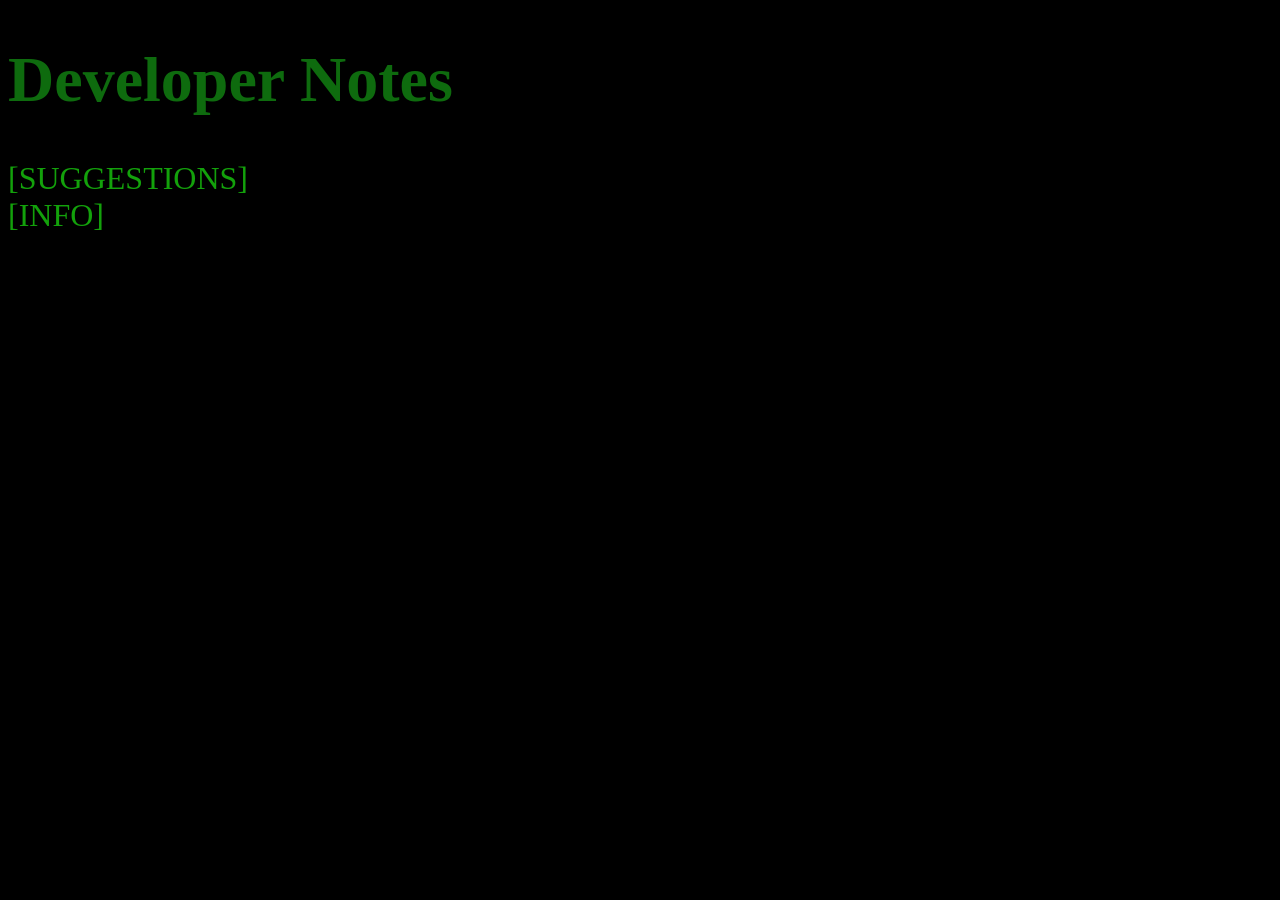
<file: dev-notes/index.html>
<!DOCTYPE html>
<html lang="en">
<head>
  <title>DEV NOTES</title>
  <style>
    body {
      background-color: #000000;
      font-size: 2em;
    }

    .header {
      color: #0e6b0e;
    }

    .main {
      color: #13a10b;
    }
    
    h2 {
      font-weight: normal;
    }
  </style>
  <script>
    function openURL() {
      var win = window.open();
      var iframe = win.document.createElement('iframe');
      iframe.style.width = "100%";
      iframe.style.height = "100%";
      iframe.style.border = "none";
      iframe.src = URL;
      win.document.body.appendChild(iframe);
    }

    function suggestions() {
      openURL("https://lumenoxs.github.io/dev-notes/sug")
    }

    function info() {
      openURL("https://lumenoxs.github.io/dev-notes/info")
    }
  </script>
</head>
<body>
  <h1 class="header">Developer Notes</h1>
  <div class="main" onclick="suggestions()">[SUGGESTIONS]</div>
  <div class="main" onclick="info()">[INFO]</div>
  
</body>
</html>
</file>
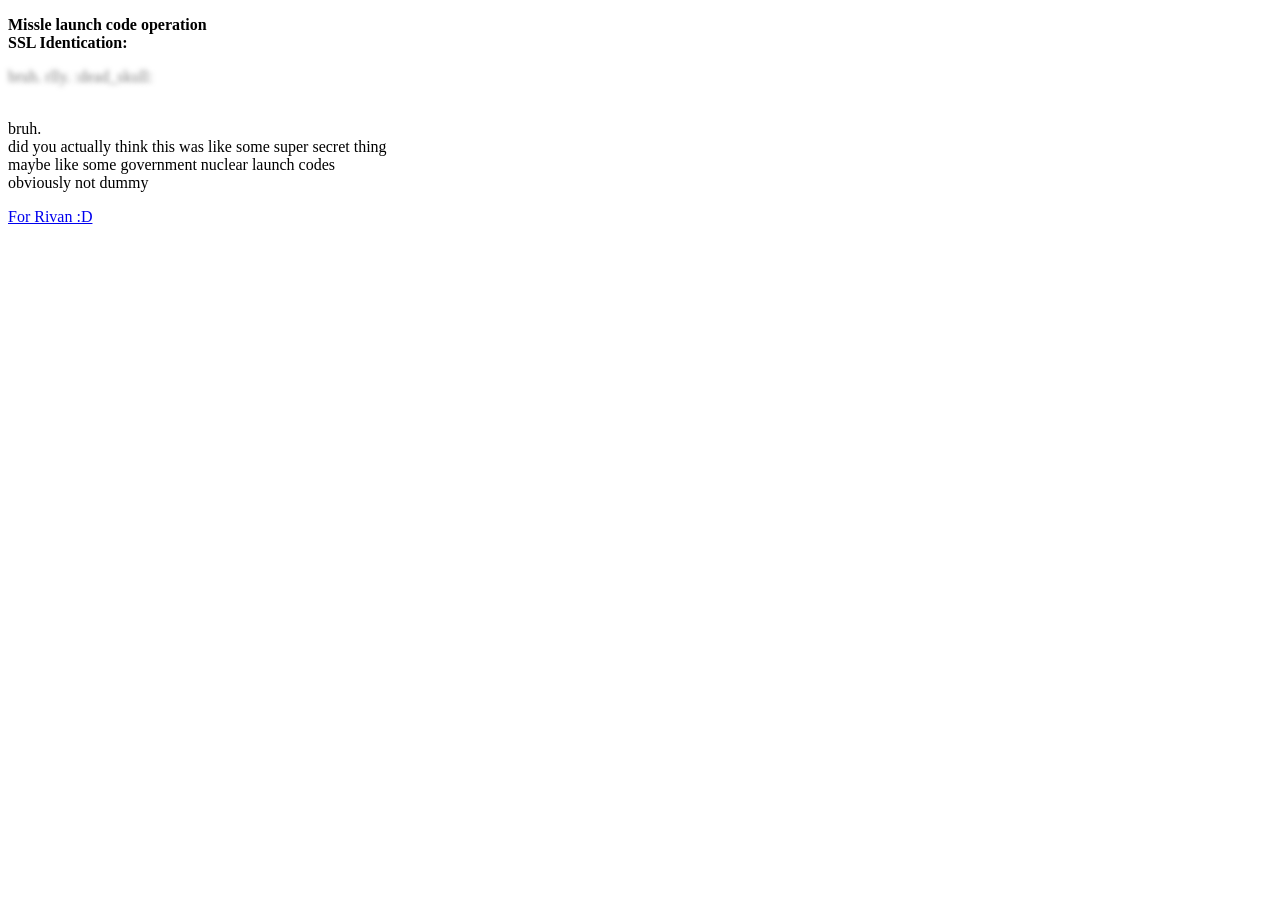
<file: dev/index.html>
<!DOCTYPE html>
<html lang="en">
<head>
  <style>
    div {
      color: transparent;
      text-shadow: 0 0 5px rgba(0,0,0,0.5);
    }
  </style>
  <title>definitely not a secret</title>
</head>
<body>
  <p><b>Missle launch code operation<br>SSL Identication:</b></p><div>bruh. rlly. :dead_skull:</div>
  <p><br>bruh.<br>did you actually think this was like some super secret thing<br>maybe like some government nuclear launch codes<br>obviously not dummy</p>
  <a href="https://editor.raspberrypi.org/en/" target="_blank">For Rivan :D</a>
</body>
</html>
</file>
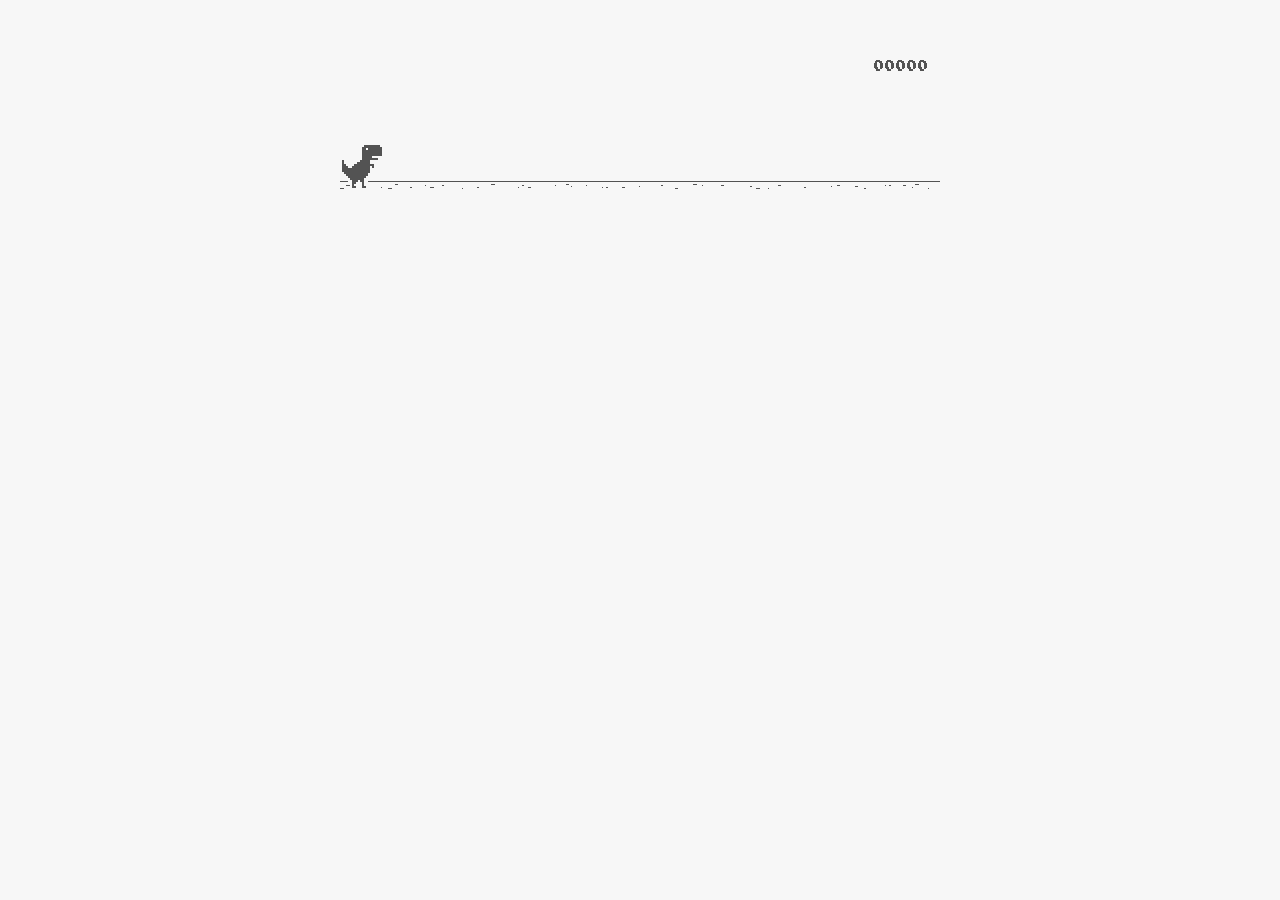
<file: dino/index.html>
<!DOCTYPE html>

<html>
<head>
<title>Chrome Dino</title>
<link rel="icon" type="image/png" href="images/dino.png">
<meta name="description" content="Ripped T-Rex/Dino game of Chrome">
<meta property="og:title" content="Play the hidden T-Rex Dinosaur game of Chrome.">
<meta property="og:type" content="article">

<meta property="og:description" content="Google Chrome has a hidden T-Rex game only for offline mode. But now, you can enjoy it any time and on any device, but you gotta stay online!!!">

<script src="https://apis.google.com/js/platform.js" async defer></script>

	<!--script type="text/javascript" src="a.js"></script-->
	<script type="text/javascript">
	function hideClass(name) {
       var myClasses = document.querySelectorAll(name),
      i = 0,
      l = myClasses.length;

      for (i; i < l; i++) {
        myClasses[i].style.display = 'none';
      }
	}
    // Copyright (c) 2014 The Chromium Authors. All rights reserved.
    // Use of this source code is governed by a BSD-style license that can be
    // found in the LICENSE file.
    (function() {
    'use strict';
    /**
    * T-Rex runner.
    * @param {string} outerContainerId Outer containing element id.
    * @param {object} opt_config
    * @constructor
    * @export
    */
    function Runner(outerContainerId, opt_config) {
    // Singleton
    if (Runner.instance_) {
    return Runner.instance_;
    }
    Runner.instance_ = this;
    this.outerContainerEl = document.querySelector(outerContainerId);
    this.containerEl = null;
    this.detailsButton = this.outerContainerEl.querySelector('#details-button');
    this.config = opt_config || Runner.config;
    this.dimensions = Runner.defaultDimensions;
    this.canvas = null;
    this.canvasCtx = null;
    this.tRex = null;
    this.distanceMeter = null;
    this.distanceRan = 0;
    this.highestScore = 0;
    this.time = 0;
    this.runningTime = 0;
    this.msPerFrame = 1000 / FPS;
    this.currentSpeed = this.config.SPEED;
    this.obstacles = [];
    this.started = false;
    this.activated = false;
    this.crashed = false;
    this.paused = false;
    this.resizeTimerId_ = null;
    this.playCount = 0;
    // Sound FX.
    this.audioBuffer = null;
    this.soundFx = {};
    // Global web audio context for playing sounds.
    this.audioContext = null;
    // Images.
    this.images = {};
    this.imagesLoaded = 0;
    this.loadImages();
    }
    window['Runner'] = Runner;
    /**
    * Default game width.
    * @const
    */
    var DEFAULT_WIDTH = 600;
    /**
    * Frames per second.
    * @const
    */
    var FPS = 60;
    /** @const */
    var IS_HIDPI = window.devicePixelRatio > 1;
    /** @const */
    var IS_IOS =
    window.navigator.userAgent.indexOf('UIWebViewForStaticFileContent') > -1;
    /** @const */
    var IS_MOBILE = window.navigator.userAgent.indexOf('Mobi') > -1 || IS_IOS;
    /** @const */
    var IS_TOUCH_ENABLED = 'ontouchstart' in window;
    /**
    * Default game configuration.
    * @enum {number}
    */
    Runner.config = {
    ACCELERATION: 0.001,
    BG_CLOUD_SPEED: 0.2,
    BOTTOM_PAD: 10,
    CLEAR_TIME: 3000,
    CLOUD_FREQUENCY: 0.5,
    GAMEOVER_CLEAR_TIME: 750,
    GAP_COEFFICIENT: 0.6,
    GRAVITY: 0.6,
    INITIAL_JUMP_VELOCITY: 12,
    MAX_CLOUDS: 6,
    MAX_OBSTACLE_LENGTH: 3,
    MAX_SPEED: 12,
    MIN_JUMP_HEIGHT: 35,
    MOBILE_SPEED_COEFFICIENT: 1.2,
    RESOURCE_TEMPLATE_ID: 'audio-resources',
    SPEED: 6,
    SPEED_DROP_COEFFICIENT: 3
    };
    /**
    * Default dimensions.
    * @enum {string}
    */
    Runner.defaultDimensions = {
    WIDTH: DEFAULT_WIDTH,
    HEIGHT: 150
    };
    /**
    * CSS class names.
    * @enum {string}
    */
    Runner.classes = {
    CANVAS: 'runner-canvas',
    CONTAINER: 'runner-container',
    CRASHED: 'crashed',
    ICON: 'icon-offline',
    TOUCH_CONTROLLER: 'controller'
    };
    /**
    * Image source urls.
    * @enum {array.<object>}
    */
    Runner.imageSources = {
    LDPI: [
    {name: 'CACTUS_LARGE', id: '1x-obstacle-large'},
    {name: 'CACTUS_SMALL', id: '1x-obstacle-small'},
    {name: 'CLOUD', id: '1x-cloud'},
    {name: 'HORIZON', id: '1x-horizon'},
    {name: 'RESTART', id: '1x-restart'},
    {name: 'TEXT_SPRITE', id: '1x-text'},
    {name: 'TREX', id: '1x-trex'}
    ],
    HDPI: [
    {name: 'CACTUS_LARGE', id: '2x-obstacle-large'},
    {name: 'CACTUS_SMALL', id: '2x-obstacle-small'},
    {name: 'CLOUD', id: '2x-cloud'},
    {name: 'HORIZON', id: '2x-horizon'},
    {name: 'RESTART', id: '2x-restart'},
    {name: 'TEXT_SPRITE', id: '2x-text'},
    {name: 'TREX', id: '2x-trex'}
    ]
    };
    /**
    * Sound FX. Reference to the ID of the audio tag on interstitial page.
    * @enum {string}
    */
    Runner.sounds = {
    BUTTON_PRESS: 'offline-sound-press',
    HIT: 'offline-sound-hit',
    SCORE: 'offline-sound-reached'
    };
    /**
    * Key code mapping.
    * @enum {object}
    */
    Runner.keycodes = {
    JUMP: {'38': 1, '32': 1}, // Up, spacebar
    DUCK: {'40': 1}, // Down
    RESTART: {'13': 1} // Enter
    };
    /**
    * Runner event names.
    * @enum {string}
    */
    Runner.events = {
    ANIM_END: 'webkitAnimationEnd',
    CLICK: 'click',
    KEYDOWN: 'keydown',
    KEYUP: 'keyup',
    MOUSEDOWN: 'mousedown',
    MOUSEUP: 'mouseup',
    RESIZE: 'resize',
    TOUCHEND: 'touchend',
    TOUCHSTART: 'touchstart',
    VISIBILITY: 'visibilitychange',
    BLUR: 'blur',
    FOCUS: 'focus',
    LOAD: 'load'
    };
    Runner.prototype = {
    /**
    * Setting individual settings for debugging.
    * @param {string} setting
    * @param {*} value
    */
    updateConfigSetting: function(setting, value) {
    if (setting in this.config && value != undefined) {
    this.config[setting] = value;
    switch (setting) {
    case 'GRAVITY':
    case 'MIN_JUMP_HEIGHT':
    case 'SPEED_DROP_COEFFICIENT':
    this.tRex.config[setting] = value;
    break;
    case 'INITIAL_JUMP_VELOCITY':
    this.tRex.setJumpVelocity(value);
    break;
    case 'SPEED':
    this.setSpeed(value);
    break;
    }
    }
    },
    /**
    * Load and cache the image assets from the page.
    */
    loadImages: function() {
    var imageSources = IS_HIDPI ? Runner.imageSources.HDPI :
    Runner.imageSources.LDPI;
    var numImages = imageSources.length;
    for (var i = numImages - 1; i >= 0; i--) {
    var imgSource = imageSources[i];
    this.images[imgSource.name] = document.getElementById(imgSource.id);
    }
    this.init();
    },
    /**
    * Load and decode base 64 encoded sounds.
    */
    loadSounds: function() {
    if (!IS_IOS) {
    this.audioContext = new AudioContext();
    var resourceTemplate =
    document.getElementById(this.config.RESOURCE_TEMPLATE_ID).content;
    for (var sound in Runner.sounds) {
    var soundSrc =
    resourceTemplate.getElementById(Runner.sounds[sound]).src;
    soundSrc = soundSrc.substr(soundSrc.indexOf(',') + 1);
    var buffer = decodeBase64ToArrayBuffer(soundSrc);
    // Async, so no guarantee of order in array.
    this.audioContext.decodeAudioData(buffer, function(index, audioData) {
    this.soundFx[index] = audioData;
    }.bind(this, sound));
    }
    }
    },
    /**
    * Sets the game speed. Adjust the speed accordingly if on a smaller screen.
    * @param {number} opt_speed
    */
    setSpeed: function(opt_speed) {
    var speed = opt_speed || this.currentSpeed;
    // Reduce the speed on smaller mobile screens.
    if (this.dimensions.WIDTH < DEFAULT_WIDTH) {
    var mobileSpeed = speed * this.dimensions.WIDTH / DEFAULT_WIDTH *
    this.config.MOBILE_SPEED_COEFFICIENT;
    this.currentSpeed = mobileSpeed > speed ? speed : mobileSpeed;
    } else if (opt_speed) {
    this.currentSpeed = opt_speed;
    }
    },
    /**
    * Game initialiser.
    */
    init: function() {
    // Hide the static icon.
    //document.querySelector('.' + Runner.classes.ICON).style.visibility = 'hidden';
    this.adjustDimensions();
    this.setSpeed();
    this.containerEl = document.createElement('div');
    this.containerEl.className = Runner.classes.CONTAINER;
    // Player canvas container.
    this.canvas = createCanvas(this.containerEl, this.dimensions.WIDTH,
    this.dimensions.HEIGHT, Runner.classes.PLAYER);
    this.canvasCtx = this.canvas.getContext('2d');
    this.canvasCtx.fillStyle = '#f7f7f7';
    this.canvasCtx.fill();
    Runner.updateCanvasScaling(this.canvas);
    // Horizon contains clouds, obstacles and the ground.
    this.horizon = new Horizon(this.canvas, this.images, this.dimensions,
    this.config.GAP_COEFFICIENT);
    // Distance meter
    this.distanceMeter = new DistanceMeter(this.canvas,
    this.images.TEXT_SPRITE, this.dimensions.WIDTH);
    // Draw t-rex
    this.tRex = new Trex(this.canvas, this.images.TREX);
    this.outerContainerEl.appendChild(this.containerEl);
    if (IS_MOBILE) {
    this.createTouchController();
    }
    this.startListening();
    this.update();
    window.addEventListener(Runner.events.RESIZE,
    this.debounceResize.bind(this));
    },
    /**
    * Create the touch controller. A div that covers whole screen.
    */
    createTouchController: function() {
    this.touchController = document.createElement('div');
    this.touchController.className = Runner.classes.TOUCH_CONTROLLER;
    },
    /**
    * Debounce the resize event.
    */
    debounceResize: function() {
    if (!this.resizeTimerId_) {
    this.resizeTimerId_ =
    setInterval(this.adjustDimensions.bind(this), 250);
    }
    },
    /**
    * Adjust game space dimensions on resize.
    */
    adjustDimensions: function() {
    clearInterval(this.resizeTimerId_);
    this.resizeTimerId_ = null;
    var boxStyles = window.getComputedStyle(this.outerContainerEl);
    var padding = Number(boxStyles.paddingLeft.substr(0,
    boxStyles.paddingLeft.length - 2));
    this.dimensions.WIDTH = this.outerContainerEl.offsetWidth - padding * 2;
    // Redraw the elements back onto the canvas.
    if (this.canvas) {
    this.canvas.width = this.dimensions.WIDTH;
    this.canvas.height = this.dimensions.HEIGHT;
    Runner.updateCanvasScaling(this.canvas);
    this.distanceMeter.calcXPos(this.dimensions.WIDTH);
    this.clearCanvas();
    this.horizon.update(0, 0, true);
    this.tRex.update(0);
    // Outer container and distance meter.
    if (this.activated || this.crashed) {
    this.containerEl.style.width = this.dimensions.WIDTH + 'px';
    this.containerEl.style.height = this.dimensions.HEIGHT + 'px';
    this.distanceMeter.update(0, Math.ceil(this.distanceRan));
    this.stop();
    } else {
    this.tRex.draw(0, 0);
    }
    // Game over panel.
    if (this.crashed && this.gameOverPanel) {
    this.gameOverPanel.updateDimensions(this.dimensions.WIDTH);
    this.gameOverPanel.draw();
    }
    }
    },
    /**
    * Play the game intro.
    * Canvas container width expands out to the full width.
    */
    playIntro: function() {
    if (!this.started && !this.crashed) {
    this.playingIntro = true;
    this.tRex.playingIntro = true;
    // CSS animation definition.
    var keyframes = '@-webkit-keyframes intro { ' +
    'from { width:' + Trex.config.WIDTH + 'px }' +
    'to { width: ' + this.dimensions.WIDTH + 'px }' +
    '}';
    document.styleSheets[0].insertRule(keyframes, 0);
    this.containerEl.addEventListener(Runner.events.ANIM_END,
    this.startGame.bind(this));
    this.containerEl.style.webkitAnimation = 'intro .4s ease-out 1 both';
    this.containerEl.style.width = this.dimensions.WIDTH + 'px';
    if (this.touchController) {
    this.outerContainerEl.appendChild(this.touchController);
    }
    this.activated = true;
    this.started = true;
    } else if (this.crashed) {
    this.restart();
    }
    },
    /**
    * Update the game status to started.
    */
    startGame: function() {
    this.runningTime = 0;
    this.playingIntro = false;
    this.tRex.playingIntro = false;
    this.containerEl.style.webkitAnimation = '';
    this.playCount++;
    // Handle tabbing off the page. Pause the current game.
    window.addEventListener(Runner.events.VISIBILITY,
    this.onVisibilityChange.bind(this));
    window.addEventListener(Runner.events.BLUR,
    this.onVisibilityChange.bind(this));
    window.addEventListener(Runner.events.FOCUS,
    this.onVisibilityChange.bind(this));
    },
    clearCanvas: function() {
    this.canvasCtx.clearRect(0, 0, this.dimensions.WIDTH,
    this.dimensions.HEIGHT);
    },
    /**
    * Update the game frame.
    */
    update: function() {
    this.drawPending = false;
    var now = getTimeStamp();
    var deltaTime = now - (this.time || now);
    this.time = now;
    if (this.activated) {
    this.clearCanvas();
    if (this.tRex.jumping) {
    this.tRex.updateJump(deltaTime, this.config);
    }
    this.runningTime += deltaTime;
    var hasObstacles = this.runningTime > this.config.CLEAR_TIME;
    // First jump triggers the intro.
    if (this.tRex.jumpCount == 1 && !this.playingIntro) {
    this.playIntro();
    }
    // The horizon doesn't move until the intro is over.
    if (this.playingIntro) {
    this.horizon.update(0, this.currentSpeed, hasObstacles);
    } else {
    deltaTime = !this.started ? 0 : deltaTime;
    this.horizon.update(deltaTime, this.currentSpeed, hasObstacles);
    }
    // Check for collisions.
    var collision = hasObstacles &&
    checkForCollision(this.horizon.obstacles[0], this.tRex);
    if (!collision) {
    this.distanceRan += this.currentSpeed * deltaTime / this.msPerFrame;
    if (this.currentSpeed < this.config.MAX_SPEED) {
    this.currentSpeed += this.config.ACCELERATION;
    }
    } else {
    this.gameOver();
    }
    if (this.distanceMeter.getActualDistance(this.distanceRan) >
    this.distanceMeter.maxScore) {
    this.distanceRan = 0;
    }
    var playAcheivementSound = this.distanceMeter.update(deltaTime,
    Math.ceil(this.distanceRan));
    if (playAcheivementSound) {
    this.playSound(this.soundFx.SCORE);
    }
    }
    if (!this.crashed) {
    this.tRex.update(deltaTime);
    this.raq();
    }
    },
    /**
    * Event handler.
    */
    handleEvent: function(e) {
    return (function(evtType, events) {
    switch (evtType) {
    case events.KEYDOWN:
    case events.TOUCHSTART:
    case events.MOUSEDOWN:
    this.onKeyDown(e);
    break;
    case events.KEYUP:
    case events.TOUCHEND:
    case events.MOUSEUP:
    this.onKeyUp(e);
    break;
    }
    }.bind(this))(e.type, Runner.events);
    },
    /**
    * Bind relevant key / mouse / touch listeners.
    */
    startListening: function() {
    // Keys.
    document.addEventListener(Runner.events.KEYDOWN, this);
    document.addEventListener(Runner.events.KEYUP, this);
    if (IS_MOBILE) {
    // Mobile only touch devices.
    this.touchController.addEventListener(Runner.events.TOUCHSTART, this);
    this.touchController.addEventListener(Runner.events.TOUCHEND, this);
    this.containerEl.addEventListener(Runner.events.TOUCHSTART, this);
    } else {
    // Mouse.
    document.addEventListener(Runner.events.MOUSEDOWN, this);
    document.addEventListener(Runner.events.MOUSEUP, this);
    }
    },
    /**
    * Remove all listeners.
    */
    stopListening: function() {
    document.removeEventListener(Runner.events.KEYDOWN, this);
    document.removeEventListener(Runner.events.KEYUP, this);
    if (IS_MOBILE) {
    this.touchController.removeEventListener(Runner.events.TOUCHSTART, this);
    this.touchController.removeEventListener(Runner.events.TOUCHEND, this);
    this.containerEl.removeEventListener(Runner.events.TOUCHSTART, this);
    } else {
    document.removeEventListener(Runner.events.MOUSEDOWN, this);
    document.removeEventListener(Runner.events.MOUSEUP, this);
    }
    },
    /**
    * Process keydown.
    * @param {Event} e
    */
    onKeyDown: function(e) {
    if (e.target != this.detailsButton) {
    if (!this.crashed && (Runner.keycodes.JUMP[String(e.keyCode)] ||
    e.type == Runner.events.TOUCHSTART)) {
    if (!this.activated) {
    this.loadSounds();
    this.activated = true;
    }
    if (!this.tRex.jumping) {
    this.playSound(this.soundFx.BUTTON_PRESS);
    this.tRex.startJump();
    }
    }
    if (this.crashed && e.type == Runner.events.TOUCHSTART &&
    e.currentTarget == this.containerEl) {
    this.restart();
    }
    }
    // Speed drop, activated only when jump key is not pressed.
    if (Runner.keycodes.DUCK[e.keyCode] && this.tRex.jumping) {
    e.preventDefault();
    this.tRex.setSpeedDrop();
    }
    },
    /**
    * Process key up.
    * @param {Event} e
    */
    onKeyUp: function(e) {
    var keyCode = String(e.keyCode);
    var isjumpKey = Runner.keycodes.JUMP[keyCode] ||
    e.type == Runner.events.TOUCHEND ||
    e.type == Runner.events.MOUSEDOWN;
    if (this.isRunning() && isjumpKey) {
    this.tRex.endJump();
    } else if (Runner.keycodes.DUCK[keyCode]) {
    this.tRex.speedDrop = false;
    } else if (this.crashed) {
    // Check that enough time has elapsed before allowing jump key to restart.
    var deltaTime = getTimeStamp() - this.time;
    if (Runner.keycodes.RESTART[keyCode] ||
    (e.type == Runner.events.MOUSEUP && e.target == this.canvas) ||
    (deltaTime >= this.config.GAMEOVER_CLEAR_TIME &&
    Runner.keycodes.JUMP[keyCode])) {
    this.restart();
    }
    } else if (this.paused && isjumpKey) {
    this.play();
    }
    },
    /**
    * RequestAnimationFrame wrapper.
    */
    raq: function() {
    if (!this.drawPending) {
    this.drawPending = true;
    this.raqId = requestAnimationFrame(this.update.bind(this));
    }
    },
    /**
    * Whether the game is running.
    * @return {boolean}
    */
    isRunning: function() {
    return !!this.raqId;
    },
    /**
    * Game over state.
    */
    gameOver: function() {
    this.playSound(this.soundFx.HIT);
    vibrate(200);
    this.stop();
    this.crashed = true;
    this.distanceMeter.acheivement = false;
    this.tRex.update(100, Trex.status.CRASHED);
    // Game over panel.
    if (!this.gameOverPanel) {
    this.gameOverPanel = new GameOverPanel(this.canvas,
    this.images.TEXT_SPRITE, this.images.RESTART,
    this.dimensions);
    } else {
    this.gameOverPanel.draw();
    }
    // Update the high score.
    if (this.distanceRan > this.highestScore) {
    this.highestScore = Math.ceil(this.distanceRan);
    this.distanceMeter.setHighScore(this.highestScore);
    }
    // Reset the time clock.
    this.time = getTimeStamp();
    },
    stop: function() {
    this.activated = false;
    this.paused = true;
    cancelAnimationFrame(this.raqId);
    this.raqId = 0;
    },
    play: function() {
    if (!this.crashed) {
    this.activated = true;
    this.paused = false;
    this.tRex.update(0, Trex.status.RUNNING);
    this.time = getTimeStamp();
    this.update();
    }
    },
    restart: function() {
    if (!this.raqId) {
    this.playCount++;
    this.runningTime = 0;
    this.activated = true;
    this.crashed = false;
    this.distanceRan = 0;
    this.setSpeed(this.config.SPEED);
    this.time = getTimeStamp();
    this.containerEl.classList.remove(Runner.classes.CRASHED);
    this.clearCanvas();
    this.distanceMeter.reset(this.highestScore);
    this.horizon.reset();
    this.tRex.reset();
    this.playSound(this.soundFx.BUTTON_PRESS);
    this.update();
    }
    },
    /**
    * Pause the game if the tab is not in focus.
    */
    onVisibilityChange: function(e) {
    if (document.hidden || document.webkitHidden || e.type == 'blur') {
    this.stop();
    } else {
    this.play();
    }
    },
    /**
    * Play a sound.
    * @param {SoundBuffer} soundBuffer
    */
    playSound: function(soundBuffer) {
    if (soundBuffer) {
    var sourceNode = this.audioContext.createBufferSource();
    sourceNode.buffer = soundBuffer;
    sourceNode.connect(this.audioContext.destination);
    sourceNode.start(0);
    }
    }
    };
    /**
    * Updates the canvas size taking into
    * account the backing store pixel ratio and
    * the device pixel ratio.
    *
    * See article by Paul Lewis:
    * https://www.html5rocks.com/en/tutorials/canvas/hidpi/
    *
    * @param {HTMLCanvasElement} canvas
    * @param {number} opt_width
    * @param {number} opt_height
    * @return {boolean} Whether the canvas was scaled.
    */
    Runner.updateCanvasScaling = function(canvas, opt_width, opt_height) {
    var context = canvas.getContext('2d');
    // Query the various pixel ratios
    var devicePixelRatio = Math.floor(window.devicePixelRatio) || 1;
    var backingStoreRatio = Math.floor(context.webkitBackingStorePixelRatio) || 1;
    var ratio = devicePixelRatio / backingStoreRatio;
    // Upscale the canvas if the two ratios don't match
    if (devicePixelRatio !== backingStoreRatio) {
    var oldWidth = opt_width || canvas.width;
    var oldHeight = opt_height || canvas.height;
    canvas.width = oldWidth * ratio;
    canvas.height = oldHeight * ratio;
    canvas.style.width = oldWidth + 'px';
    canvas.style.height = oldHeight + 'px';
    // Scale the context to counter the fact that we've manually scaled
    // our canvas element.
    context.scale(ratio, ratio);
    return true;
    }
    return false;
    };
    /**
    * Get random number.
    * @param {number} min
    * @param {number} max
    * @param {number}
    */
    function getRandomNum(min, max) {
    return Math.floor(Math.random() * (max - min + 1)) + min;
    }
    /**
    * Vibrate on mobile devices.
    * @param {number} duration Duration of the vibration in milliseconds.
    */
    function vibrate(duration) {
    if (IS_MOBILE && window.navigator.vibrate) {
    window.navigator.vibrate(duration);
    }
    }
    /**
    * Create canvas element.
    * @param {HTMLElement} container Element to append canvas to.
    * @param {number} width
    * @param {number} height
    * @param {string} opt_classname
    * @return {HTMLCanvasElement}
    */
    function createCanvas(container, width, height, opt_classname) {
    var canvas = document.createElement('canvas');
    canvas.className = opt_classname ? Runner.classes.CANVAS + ' ' +
    opt_classname : Runner.classes.CANVAS;
    canvas.width = width;
    canvas.height = height;
    container.appendChild(canvas);
    return canvas;
    }
    /**
    * Decodes the base 64 audio to ArrayBuffer used by Web Audio.
    * @param {string} base64String
    */
    function decodeBase64ToArrayBuffer(base64String) {
    var len = (base64String.length / 4) * 3;
    var str = atob(base64String);
    var arrayBuffer = new ArrayBuffer(len);
    var bytes = new Uint8Array(arrayBuffer);
    for (var i = 0; i < len; i++) {
    bytes[i] = str.charCodeAt(i);
    }
    return bytes.buffer;
    }
    /**
    * Return the current timestamp.
    * @return {number}
    */
    function getTimeStamp() {
    return IS_IOS ? new Date().getTime() : performance.now();
    }
    //******************************************************************************
    /**
    * Game over panel.
    * @param {!HTMLCanvasElement} canvas
    * @param {!HTMLImage} textSprite
    * @param {!HTMLImage} restartImg
    * @param {!Object} dimensions Canvas dimensions.
    * @constructor
    */
    function GameOverPanel(canvas, textSprite, restartImg, dimensions) {
    this.canvas = canvas;
    this.canvasCtx = canvas.getContext('2d');
    this.canvasDimensions = dimensions;
    this.textSprite = textSprite;
    this.restartImg = restartImg;
    this.draw();
    };
    /**
    * Dimensions used in the panel.
    * @enum {number}
    */
    GameOverPanel.dimensions = {
    TEXT_X: 0,
    TEXT_Y: 13,
    TEXT_WIDTH: 191,
    TEXT_HEIGHT: 11,
    RESTART_WIDTH: 36,
    RESTART_HEIGHT: 32
    };
    GameOverPanel.prototype = {
    /**
    * Update the panel dimensions.
    * @param {number} width New canvas width.
    * @param {number} opt_height Optional new canvas height.
    */
    updateDimensions: function(width, opt_height) {
    this.canvasDimensions.WIDTH = width;
    if (opt_height) {
    this.canvasDimensions.HEIGHT = opt_height;
    }
    },
    /**
    * Draw the panel.
    */
    draw: function() {
    var dimensions = GameOverPanel.dimensions;
    var centerX = this.canvasDimensions.WIDTH / 2;
    // Game over text.
    var textSourceX = dimensions.TEXT_X;
    var textSourceY = dimensions.TEXT_Y;
    var textSourceWidth = dimensions.TEXT_WIDTH;
    var textSourceHeight = dimensions.TEXT_HEIGHT;
    var textTargetX = Math.round(centerX - (dimensions.TEXT_WIDTH / 2));
    var textTargetY = Math.round((this.canvasDimensions.HEIGHT - 25) / 3);
    var textTargetWidth = dimensions.TEXT_WIDTH;
    var textTargetHeight = dimensions.TEXT_HEIGHT;
    var restartSourceWidth = dimensions.RESTART_WIDTH;
    var restartSourceHeight = dimensions.RESTART_HEIGHT;
    var restartTargetX = centerX - (dimensions.RESTART_WIDTH / 2);
    var restartTargetY = this.canvasDimensions.HEIGHT / 2;
    if (IS_HIDPI) {
    textSourceY *= 2;
    textSourceX *= 2;
    textSourceWidth *= 2;
    textSourceHeight *= 2;
    restartSourceWidth *= 2;
    restartSourceHeight *= 2;
    }
    // Game over text from sprite.
    this.canvasCtx.drawImage(this.textSprite,
    textSourceX, textSourceY, textSourceWidth, textSourceHeight,
    textTargetX, textTargetY, textTargetWidth, textTargetHeight);
    // Restart button.
    this.canvasCtx.drawImage(this.restartImg, 0, 0,
    restartSourceWidth, restartSourceHeight,
    restartTargetX, restartTargetY, dimensions.RESTART_WIDTH,
    dimensions.RESTART_HEIGHT);
    }
    };
    //******************************************************************************
    /**
    * Check for a collision.
    * @param {!Obstacle} obstacle
    * @param {!Trex} tRex T-rex object.
    * @param {HTMLCanvasContext} opt_canvasCtx Optional canvas context for drawing
    * collision boxes.
    * @return {Array.<CollisionBox>}
    */
    function checkForCollision(obstacle, tRex, opt_canvasCtx) {
    var obstacleBoxXPos = Runner.defaultDimensions.WIDTH + obstacle.xPos;
    // Adjustments are made to the bounding box as there is a 1 pixel white
    // border around the t-rex and obstacles.
    var tRexBox = new CollisionBox(
    tRex.xPos + 1,
    tRex.yPos + 1,
    tRex.config.WIDTH - 2,
    tRex.config.HEIGHT - 2);
    var obstacleBox = new CollisionBox(
    obstacle.xPos + 1,
    obstacle.yPos + 1,
    obstacle.typeConfig.width * obstacle.size - 2,
    obstacle.typeConfig.height - 2);
    // Debug outer box
    if (opt_canvasCtx) {
    drawCollisionBoxes(opt_canvasCtx, tRexBox, obstacleBox);
    }
    // Simple outer bounds check.
    if (boxCompare(tRexBox, obstacleBox)) {
    var collisionBoxes = obstacle.collisionBoxes;
    var tRexCollisionBoxes = Trex.collisionBoxes;
    // Detailed axis aligned box check.
    for (var t = 0; t < tRexCollisionBoxes.length; t++) {
    for (var i = 0; i < collisionBoxes.length; i++) {
    // Adjust the box to actual positions.
    var adjTrexBox =
    createAdjustedCollisionBox(tRexCollisionBoxes[t], tRexBox);
    var adjObstacleBox =
    createAdjustedCollisionBox(collisionBoxes[i], obstacleBox);
    var crashed = boxCompare(adjTrexBox, adjObstacleBox);
    // Draw boxes for debug.
    if (opt_canvasCtx) {
    drawCollisionBoxes(opt_canvasCtx, adjTrexBox, adjObstacleBox);
    }
    if (crashed) {
    return [adjTrexBox, adjObstacleBox];
    }
    }
    }
    }
    return false;
    };
    /**
    * Adjust the collision box.
    * @param {!CollisionBox} box The original box.
    * @param {!CollisionBox} adjustment Adjustment box.
    * @return {CollisionBox} The adjusted collision box object.
    */
    function createAdjustedCollisionBox(box, adjustment) {
    return new CollisionBox(
    box.x + adjustment.x,
    box.y + adjustment.y,
    box.width,
    box.height);
    };
    /**
    * Draw the collision boxes for debug.
    */
    function drawCollisionBoxes(canvasCtx, tRexBox, obstacleBox) {
    canvasCtx.save();
    canvasCtx.strokeStyle = '#f00';
    canvasCtx.strokeRect(tRexBox.x, tRexBox.y,
    tRexBox.width, tRexBox.height);
    canvasCtx.strokeStyle = '#0f0';
    canvasCtx.strokeRect(obstacleBox.x, obstacleBox.y,
    obstacleBox.width, obstacleBox.height);
    canvasCtx.restore();
    };
    /**
    * Compare two collision boxes for a collision.
    * @param {CollisionBox} tRexBox
    * @param {CollisionBox} obstacleBox
    * @return {boolean} Whether the boxes intersected.
    */
    function boxCompare(tRexBox, obstacleBox) {
    var crashed = false;
    var tRexBoxX = tRexBox.x;
    var tRexBoxY = tRexBox.y;
    var obstacleBoxX = obstacleBox.x;
    var obstacleBoxY = obstacleBox.y;
    // Axis-Aligned Bounding Box method.
    if (tRexBox.x < obstacleBoxX + obstacleBox.width &&
    tRexBox.x + tRexBox.width > obstacleBoxX &&
    tRexBox.y < obstacleBox.y + obstacleBox.height &&
    tRexBox.height + tRexBox.y > obstacleBox.y) {
    crashed = true;
    }
    return crashed;
    };
    //******************************************************************************
    /**
    * Collision box object.
    * @param {number} x X position.
    * @param {number} y Y Position.
    * @param {number} w Width.
    * @param {number} h Height.
    */
    function CollisionBox(x, y, w, h) {
    this.x = x;
    this.y = y;
    this.width = w;
    this.height = h;
    };
    //******************************************************************************
    /**
    * Obstacle.
    * @param {HTMLCanvasCtx} canvasCtx
    * @param {Obstacle.type} type
    * @param {image} obstacleImg Image sprite.
    * @param {Object} dimensions
    * @param {number} gapCoefficient Mutipler in determining the gap.
    * @param {number} speed
    */
    function Obstacle(canvasCtx, type, obstacleImg, dimensions,
    gapCoefficient, speed) {
    this.canvasCtx = canvasCtx;
    this.image = obstacleImg;
    this.typeConfig = type;
    this.gapCoefficient = gapCoefficient;
    this.size = getRandomNum(1, Obstacle.MAX_OBSTACLE_LENGTH);
    this.dimensions = dimensions;
    this.remove = false;
    this.xPos = 0;
    this.yPos = this.typeConfig.yPos;
    this.width = 0;
    this.collisionBoxes = [];
    this.gap = 0;
    this.init(speed);
    };
    /**
    * Coefficient for calculating the maximum gap.
    * @const
    */
    Obstacle.MAX_GAP_COEFFICIENT = 1.5;
    /**
    * Maximum obstacle grouping count.
    * @const
    */
    Obstacle.MAX_OBSTACLE_LENGTH = 3,
    Obstacle.prototype = {
    /**
    * Initialise the DOM for the obstacle.
    * @param {number} speed
    */
    init: function(speed) {
    this.cloneCollisionBoxes();
    // Only allow sizing if we're at the right speed.
    if (this.size > 1 && this.typeConfig.multipleSpeed > speed) {
    this.size = 1;
    }
    this.width = this.typeConfig.width * this.size;
    this.xPos = this.dimensions.WIDTH - this.width;
    this.draw();
    // Make collision box adjustments,
    // Central box is adjusted to the size as one box.
    // ____ ______ ________
    // _| |-| _| |-| _| |-|
    // | |<->| | | |<--->| | | |<----->| |
    // | | 1 | | | | 2 | | | | 3 | |
    // |_|___|_| |_|_____|_| |_|_______|_|
    //
    if (this.size > 1) {
    this.collisionBoxes[1].width = this.width - this.collisionBoxes[0].width -
    this.collisionBoxes[2].width;
    this.collisionBoxes[2].x = this.width - this.collisionBoxes[2].width;
    }
    this.gap = this.getGap(this.gapCoefficient, speed);
    },
    /**
    * Draw and crop based on size.
    */
    draw: function() {
    var sourceWidth = this.typeConfig.width;
    var sourceHeight = this.typeConfig.height;
    if (IS_HIDPI) {
    sourceWidth = sourceWidth * 2;
    sourceHeight = sourceHeight * 2;
    }
    // Sprite
    var sourceX = (sourceWidth * this.size) * (0.5 * (this.size - 1));
    this.canvasCtx.drawImage(this.image,
    sourceX, 0,
    sourceWidth * this.size, sourceHeight,
    this.xPos, this.yPos,
    this.typeConfig.width * this.size, this.typeConfig.height);
    },
    /**
    * Obstacle frame update.
    * @param {number} deltaTime
    * @param {number} speed
    */
    update: function(deltaTime, speed) {
    if (!this.remove) {
    this.xPos -= Math.floor((speed * FPS / 1000) * deltaTime);
    this.draw();
    if (!this.isVisible()) {
    this.remove = true;
    }
    }
    },
    /**
    * Calculate a random gap size.
    * - Minimum gap gets wider as speed increses
    * @param {number} gapCoefficient
    * @param {number} speed
    * @return {number} The gap size.
    */
    getGap: function(gapCoefficient, speed) {
    var minGap = Math.round(this.width * speed +
    this.typeConfig.minGap * gapCoefficient);
    var maxGap = Math.round(minGap * Obstacle.MAX_GAP_COEFFICIENT);
    return getRandomNum(minGap, maxGap);
    },
    /**
    * Check if obstacle is visible.
    * @return {boolean} Whether the obstacle is in the game area.
    */
    isVisible: function() {
    return this.xPos + this.width > 0;
    },
    /**
    * Make a copy of the collision boxes, since these will change based on
    * obstacle type and size.
    */
    cloneCollisionBoxes: function() {
    var collisionBoxes = this.typeConfig.collisionBoxes;
    for (var i = collisionBoxes.length - 1; i >= 0; i--) {
    this.collisionBoxes[i] = new CollisionBox(collisionBoxes[i].x,
    collisionBoxes[i].y, collisionBoxes[i].width,
    collisionBoxes[i].height);
    }
    }
    };
    /**
    * Obstacle definitions.
    * minGap: minimum pixel space betweeen obstacles.
    * multipleSpeed: Speed at which multiples are allowed.
    */
    Obstacle.types = [
    {
    type: 'CACTUS_SMALL',
    className: ' cactus cactus-small ',
    width: 17,
    height: 35,
    yPos: 105,
    multipleSpeed: 3,
    minGap: 120,
    collisionBoxes: [
    new CollisionBox(0, 7, 5, 27),
    new CollisionBox(4, 0, 6, 34),
    new CollisionBox(10, 4, 7, 14)
    ]
    },
    {
    type: 'CACTUS_LARGE',
    className: ' cactus cactus-large ',
    width: 25,
    height: 50,
    yPos: 90,
    multipleSpeed: 6,
    minGap: 120,
    collisionBoxes: [
    new CollisionBox(0, 12, 7, 38),
    new CollisionBox(8, 0, 7, 49),
    new CollisionBox(13, 10, 10, 38)
    ]
    }
    ];
    //******************************************************************************
    /**
    * T-rex game character.
    * @param {HTMLCanvas} canvas
    * @param {HTMLImage} image Character image.
    * @constructor
    */
    function Trex(canvas, image) {
    this.canvas = canvas;
    this.canvasCtx = canvas.getContext('2d');
    this.image = image;
    this.xPos = 0;
    this.yPos = 0;
    // Position when on the ground.
    this.groundYPos = 0;
    this.currentFrame = 0;
    this.currentAnimFrames = [];
    this.blinkDelay = 0;
    this.animStartTime = 0;
    this.timer = 0;
    this.msPerFrame = 1000 / FPS;
    this.config = Trex.config;
    // Current status.
    this.status = Trex.status.WAITING;
    this.jumping = false;
    this.jumpVelocity = 0;
    this.reachedMinHeight = false;
    this.speedDrop = false;
    this.jumpCount = 0;
    this.jumpspotX = 0;
    this.init();
    };
    /**
    * T-rex player config.
    * @enum {number}
    */
    Trex.config = {
    DROP_VELOCITY: -5,
    GRAVITY: 0.6,
    HEIGHT: 47,
    INIITAL_JUMP_VELOCITY: -10,
    INTRO_DURATION: 1500,
    MAX_JUMP_HEIGHT: 30,
    MIN_JUMP_HEIGHT: 30,
    SPEED_DROP_COEFFICIENT: 3,
    SPRITE_WIDTH: 262,
    START_X_POS: 50,
    WIDTH: 44
    };
    /**
    * Used in collision detection.
    * @type {Array.<CollisionBox>}
    */
    Trex.collisionBoxes = [
    new CollisionBox(1, -1, 30, 26),
    new CollisionBox(32, 0, 8, 16),
    new CollisionBox(10, 35, 14, 8),
    new CollisionBox(1, 24, 29, 5),
    new CollisionBox(5, 30, 21, 4),
    new CollisionBox(9, 34, 15, 4)
    ];
    /**
    * Animation states.
    * @enum {string}
    */
    Trex.status = {
    CRASHED: 'CRASHED',
    JUMPING: 'JUMPING',
    RUNNING: 'RUNNING',
    WAITING: 'WAITING'
    };
    /**
    * Blinking coefficient.
    * @const
    */
    Trex.BLINK_TIMING = 7000;
    /**
    * Animation config for different states.
    * @enum {object}
    */
    Trex.animFrames = {
    WAITING: {
    frames: [44, 0],
    msPerFrame: 1000 / 3
    },
    RUNNING: {
    frames: [88, 132],
    msPerFrame: 1000 / 12
    },
    CRASHED: {
    frames: [220],
    msPerFrame: 1000 / 60
    },
    JUMPING: {
    frames: [0],
    msPerFrame: 1000 / 60
    }
    };
    Trex.prototype = {
    /**
    * T-rex player initaliser.
    * Sets the t-rex to blink at random intervals.
    */
    init: function() {
    this.blinkDelay = this.setBlinkDelay();
    this.groundYPos = Runner.defaultDimensions.HEIGHT - this.config.HEIGHT -
    Runner.config.BOTTOM_PAD;
    this.yPos = this.groundYPos;
    this.minJumpHeight = this.groundYPos - this.config.MIN_JUMP_HEIGHT;
    this.draw(0, 0);
    this.update(0, Trex.status.WAITING);
    },
    /**
    * Setter for the jump velocity.
    * The approriate drop velocity is also set.
    */
    setJumpVelocity: function(setting) {
    this.config.INIITAL_JUMP_VELOCITY = -setting;
    this.config.DROP_VELOCITY = -setting / 2;
    },
    /**
    * Set the animation status.
    * @param {!number} deltaTime
    * @param {Trex.status} status Optional status to switch to.
    */
    update: function(deltaTime, opt_status) {
    this.timer += deltaTime;
    // Update the status.
    if (opt_status) {
    this.status = opt_status;
    this.currentFrame = 0;
    this.msPerFrame = Trex.animFrames[opt_status].msPerFrame;
    this.currentAnimFrames = Trex.animFrames[opt_status].frames;
    if (opt_status == Trex.status.WAITING) {
    this.animStartTime = getTimeStamp();
    this.setBlinkDelay();
    }
    }
    // Game intro animation, T-rex moves in from the left.
    if (this.playingIntro && this.xPos < this.config.START_X_POS) {
    this.xPos += Math.round((this.config.START_X_POS /
    this.config.INTRO_DURATION) * deltaTime);
    }
    if (this.status == Trex.status.WAITING) {
    this.blink(getTimeStamp());
    } else {
    this.draw(this.currentAnimFrames[this.currentFrame], 0);
    }
    // Update the frame position.
    if (this.timer >= this.msPerFrame) {
    this.currentFrame = this.currentFrame ==
    this.currentAnimFrames.length - 1 ? 0 : this.currentFrame + 1;
    this.timer = 0;
    }
    },
    /**
    * Draw the t-rex to a particular position.
    * @param {number} x
    * @param {number} y
    */
    draw: function(x, y) {
    var sourceX = x;
    var sourceY = y;
    var sourceWidth = this.config.WIDTH;
    var sourceHeight = this.config.HEIGHT;
    if (IS_HIDPI) {
    sourceX *= 2;
    sourceY *= 2;
    sourceWidth *= 2;
    sourceHeight *= 2;
    }
    this.canvasCtx.drawImage(this.image, sourceX, sourceY,
    sourceWidth, sourceHeight,
    this.xPos, this.yPos,
    this.config.WIDTH, this.config.HEIGHT);
    },
    /**
    * Sets a random time for the blink to happen.
    */
    setBlinkDelay: function() {
    this.blinkDelay = Math.ceil(Math.random() * Trex.BLINK_TIMING);
    },
    /**
    * Make t-rex blink at random intervals.
    * @param {number} time Current time in milliseconds.
    */
    blink: function(time) {
    var deltaTime = time - this.animStartTime;
    if (deltaTime >= this.blinkDelay) {
    this.draw(this.currentAnimFrames[this.currentFrame], 0);
    if (this.currentFrame == 1) {
    // Set new random delay to blink.
    this.setBlinkDelay();
    this.animStartTime = time;
    }
    }
    },
    /**
    * Initialise a jump.
    */
    startJump: function() {
    if (!this.jumping) {
    this.update(0, Trex.status.JUMPING);
    this.jumpVelocity = this.config.INIITAL_JUMP_VELOCITY;
    this.jumping = true;
    this.reachedMinHeight = false;
    this.speedDrop = false;
    }
    },
    /**
    * Jump is complete, falling down.
    */
    endJump: function() {
    if (this.reachedMinHeight &&
    this.jumpVelocity < this.config.DROP_VELOCITY) {
    this.jumpVelocity = this.config.DROP_VELOCITY;
    }
    },
    /**
    * Update frame for a jump.
    * @param {number} deltaTime
    */
    updateJump: function(deltaTime) {
    var msPerFrame = Trex.animFrames[this.status].msPerFrame;
    var framesElapsed = deltaTime / msPerFrame;
    // Speed drop makes Trex fall faster.
    if (this.speedDrop) {
    this.yPos += Math.round(this.jumpVelocity *
    this.config.SPEED_DROP_COEFFICIENT * framesElapsed);
    } else {
    this.yPos += Math.round(this.jumpVelocity * framesElapsed);
    }
    this.jumpVelocity += this.config.GRAVITY * framesElapsed;
    // Minimum height has been reached.
    if (this.yPos < this.minJumpHeight || this.speedDrop) {
    this.reachedMinHeight = true;
    }
    // Reached max height
    if (this.yPos < this.config.MAX_JUMP_HEIGHT || this.speedDrop) {
    this.endJump();
    }
    // Back down at ground level. Jump completed.
    if (this.yPos > this.groundYPos) {
    this.reset();
    this.jumpCount++;
    }
    this.update(deltaTime);
    },
    /**
    * Set the speed drop. Immediately cancels the current jump.
    */
    setSpeedDrop: function() {
    this.speedDrop = true;
    this.jumpVelocity = 1;
    },
    /**
    * Reset the t-rex to running at start of game.
    */
    reset: function() {
    this.yPos = this.groundYPos;
    this.jumpVelocity = 0;
    this.jumping = false;
    this.update(0, Trex.status.RUNNING);
    this.midair = false;
    this.speedDrop = false;
    this.jumpCount = 0;
    }
    };
    //******************************************************************************
    /**
    * Handles displaying the distance meter.
    * @param {!HTMLCanvasElement} canvas
    * @param {!HTMLImage} spriteSheet Image sprite.
    * @param {number} canvasWidth
    * @constructor
    */
    function DistanceMeter(canvas, spriteSheet, canvasWidth) {
    this.canvas = canvas;
    this.canvasCtx = canvas.getContext('2d');
    this.image = spriteSheet;
    this.x = 0;
    this.y = 5;
    this.currentDistance = 0;
    this.maxScore = 0;
    this.highScore = 0;
    this.container = null;
    this.digits = [];
    this.acheivement = false;
    this.defaultString = '';
    this.flashTimer = 0;
    this.flashIterations = 0;
    this.config = DistanceMeter.config;
    this.init(canvasWidth);
    };
    /**
    * @enum {number}
    */
    DistanceMeter.dimensions = {
    WIDTH: 10,
    HEIGHT: 13,
    DEST_WIDTH: 11
    };
    /**
    * Y positioning of the digits in the sprite sheet.
    * X position is always 0.
    * @type {array.<number>}
    */
    DistanceMeter.yPos = [0, 13, 27, 40, 53, 67, 80, 93, 107, 120];
    /**
    * Distance meter config.
    * @enum {number}
    */
    DistanceMeter.config = {
    // Number of digits.
    MAX_DISTANCE_UNITS: 5,
    // Distance that causes achievement animation.
    ACHIEVEMENT_DISTANCE: 100,
    // Used for conversion from pixel distance to a scaled unit.
    COEFFICIENT: 0.025,
    // Flash duration in milliseconds.
    FLASH_DURATION: 1000 / 4,
    // Flash iterations for achievement animation.
    FLASH_ITERATIONS: 3
    };
    DistanceMeter.prototype = {
    /**
    * Initialise the distance meter to '00000'.
    * @param {number} width Canvas width in px.
    */
    init: function(width) {
    var maxDistanceStr = '';
    this.calcXPos(width);
    this.maxScore = this.config.MAX_DISTANCE_UNITS;
    for (var i = 0; i < this.config.MAX_DISTANCE_UNITS; i++) {
    this.draw(i, 0);
    this.defaultString += '0';
    maxDistanceStr += '9';
    }
    this.maxScore = parseInt(maxDistanceStr);
    },
    /**
    * Calculate the xPos in the canvas.
    * @param {number} canvasWidth
    */
    calcXPos: function(canvasWidth) {
    this.x = canvasWidth - (DistanceMeter.dimensions.DEST_WIDTH *
    (this.config.MAX_DISTANCE_UNITS + 1));
    },
    /**
    * Draw a digit to canvas.
    * @param {number} digitPos Position of the digit.
    * @param {number} value Digit value 0-9.
    * @param {boolean} opt_highScore Whether drawing the high score.
    */
    draw: function(digitPos, value, opt_highScore) {
    var sourceWidth = DistanceMeter.dimensions.WIDTH;
    var sourceHeight = DistanceMeter.dimensions.HEIGHT;
    var sourceX = DistanceMeter.dimensions.WIDTH * value;
    var targetX = digitPos * DistanceMeter.dimensions.DEST_WIDTH;
    var targetY = this.y;
    var targetWidth = DistanceMeter.dimensions.WIDTH;
    var targetHeight = DistanceMeter.dimensions.HEIGHT;
    // For high DPI we 2x source values.
    if (IS_HIDPI) {
    sourceWidth *= 2;
    sourceHeight *= 2;
    sourceX *= 2;
    }
    this.canvasCtx.save();
    if (opt_highScore) {
    // Left of the current score.
    var highScoreX = this.x - (this.config.MAX_DISTANCE_UNITS * 2) *
    DistanceMeter.dimensions.WIDTH;
    this.canvasCtx.translate(highScoreX, this.y);
    } else {
    this.canvasCtx.translate(this.x, this.y);
    }
    this.canvasCtx.drawImage(this.image, sourceX, 0,
    sourceWidth, sourceHeight,
    targetX, targetY,
    targetWidth, targetHeight
    );
    this.canvasCtx.restore();
    },
    /**
    * Covert pixel distance to a 'real' distance.
    * @param {number} distance Pixel distance ran.
    * @return {number} The 'real' distance ran.
    */
    getActualDistance: function(distance) {
    return distance ?
    Math.round(distance * this.config.COEFFICIENT) : 0;
    },
    /**
    * Update the distance meter.
    * @param {number} deltaTime
    * @param {number} distance
    * @return {boolean} Whether the acheivement sound fx should be played.
    */
    update: function(deltaTime, distance) {
    var paint = true;
    var playSound = false;
    if (!this.acheivement) {
    distance = this.getActualDistance(distance);
    if (distance > 0) {
    // Acheivement unlocked
    if (distance % this.config.ACHIEVEMENT_DISTANCE == 0) {
    // Flash score and play sound.
    this.acheivement = true;
    this.flashTimer = 0;
    playSound = true;
    }
    // Create a string representation of the distance with leading 0.
    var distanceStr = (this.defaultString +
    distance).substr(-this.config.MAX_DISTANCE_UNITS);
    this.digits = distanceStr.split('');
    } else {
    this.digits = this.defaultString.split('');
    }
    } else {
    // Control flashing of the score on reaching acheivement.
    if (this.flashIterations <= this.config.FLASH_ITERATIONS) {
    this.flashTimer += deltaTime;
    if (this.flashTimer < this.config.FLASH_DURATION) {
    paint = false;
    } else if (this.flashTimer >
    this.config.FLASH_DURATION * 2) {
    this.flashTimer = 0;
    this.flashIterations++;
    }
    } else {
    this.acheivement = false;
    this.flashIterations = 0;
    this.flashTimer = 0;
    }
    }
    // Draw the digits if not flashing.
    if (paint) {
    for (var i = this.digits.length - 1; i >= 0; i--) {
    this.draw(i, parseInt(this.digits[i]));
    }
    }
    this.drawHighScore();
    return playSound;
    },
    /**
    * Draw the high score.
    */
    drawHighScore: function() {
    this.canvasCtx.save();
    this.canvasCtx.globalAlpha = .8;
    for (var i = this.highScore.length - 1; i >= 0; i--) {
    this.draw(i, parseInt(this.highScore[i], 10), true);
    }
    this.canvasCtx.restore();
    },
    /**
    * Set the highscore as a array string.
    * Position of char in the sprite: H - 10, I - 11.
    * @param {number} distance Distance ran in pixels.
    */
    setHighScore: function(distance) {
    distance = this.getActualDistance(distance);
    var highScoreStr = (this.defaultString +
    distance).substr(-this.config.MAX_DISTANCE_UNITS);
    this.highScore = ['10', '11', ''].concat(highScoreStr.split(''));
    },
    /**
    * Reset the distance meter back to '00000'.
    */
    reset: function() {
    this.update(0);
    this.acheivement = false;
    }
    };
    //******************************************************************************
    /**
    * Cloud background item.
    * Similar to an obstacle object but without collision boxes.
    * @param {HTMLCanvasElement} canvas Canvas element.
    * @param {Image} cloudImg
    * @param {number} containerWidth
    */
    function Cloud(canvas, cloudImg, containerWidth) {
    this.canvas = canvas;
    this.canvasCtx = this.canvas.getContext('2d');
    this.image = cloudImg;
    this.containerWidth = containerWidth;
    this.xPos = containerWidth;
    this.yPos = 0;
    this.remove = false;
    this.cloudGap = getRandomNum(Cloud.config.MIN_CLOUD_GAP,
    Cloud.config.MAX_CLOUD_GAP);
    this.init();
    };
    /**
    * Cloud object config.
    * @enum {number}
    */
    Cloud.config = {
    HEIGHT: 14,
    MAX_CLOUD_GAP: 400,
    MAX_SKY_LEVEL: 30,
    MIN_CLOUD_GAP: 100,
    MIN_SKY_LEVEL: 71,
    WIDTH: 46
    };
    Cloud.prototype = {
    /**
    * Initialise the cloud. Sets the Cloud height.
    */
    init: function() {
    this.yPos = getRandomNum(Cloud.config.MAX_SKY_LEVEL,
    Cloud.config.MIN_SKY_LEVEL);
    this.draw();
    },
    /**
    * Draw the cloud.
    */
    draw: function() {
    this.canvasCtx.save();
    var sourceWidth = Cloud.config.WIDTH;
    var sourceHeight = Cloud.config.HEIGHT;
    if (IS_HIDPI) {
    sourceWidth = sourceWidth * 2;
    sourceHeight = sourceHeight * 2;
    }
    this.canvasCtx.drawImage(this.image, 0, 0,
    sourceWidth, sourceHeight,
    this.xPos, this.yPos,
    Cloud.config.WIDTH, Cloud.config.HEIGHT);
    this.canvasCtx.restore();
    },
    /**
    * Update the cloud position.
    * @param {number} speed
    */
    update: function(speed) {
    if (!this.remove) {
    this.xPos -= Math.ceil(speed);
    this.draw();
    // Mark as removeable if no longer in the canvas.
    if (!this.isVisible()) {
    this.remove = true;
    }
    }
    },
    /**
    * Check if the cloud is visible on the stage.
    * @return {boolean}
    */
    isVisible: function() {
    return this.xPos + Cloud.config.WIDTH > 0;
    }
    };
    //******************************************************************************
    /**
    * Horizon Line.
    * Consists of two connecting lines. Randomly assigns a flat / bumpy horizon.
    * @param {HTMLCanvasElement} canvas
    * @param {HTMLImage} bgImg Horizon line sprite.
    * @constructor
    */
    function HorizonLine(canvas, bgImg) {
    this.image = bgImg;
    this.canvas = canvas;
    this.canvasCtx = canvas.getContext('2d');
    this.sourceDimensions = {};
    this.dimensions = HorizonLine.dimensions;
    this.sourceXPos = [0, this.dimensions.WIDTH];
    this.xPos = [];
    this.yPos = 0;
    this.bumpThreshold = 0.5;
    this.setSourceDimensions();
    this.draw();
    };
    /**
    * Horizon line dimensions.
    * @enum {number}
    */
    HorizonLine.dimensions = {
    WIDTH: 600,
    HEIGHT: 12,
    YPOS: 127
    };
    HorizonLine.prototype = {
    /**
    * Set the source dimensions of the horizon line.
    */
    setSourceDimensions: function() {
    for (var dimension in HorizonLine.dimensions) {
    if (IS_HIDPI) {
    if (dimension != 'YPOS') {
    this.sourceDimensions[dimension] =
    HorizonLine.dimensions[dimension] * 2;
    }
    } else {
    this.sourceDimensions[dimension] =
    HorizonLine.dimensions[dimension];
    }
    this.dimensions[dimension] = HorizonLine.dimensions[dimension];
    }
    this.xPos = [0, HorizonLine.dimensions.WIDTH];
    this.yPos = HorizonLine.dimensions.YPOS;
    },
    /**
    * Return the crop x position of a type.
    */
    getRandomType: function() {
    return Math.random() > this.bumpThreshold ? this.dimensions.WIDTH : 0;
    },
    /**
    * Draw the horizon line.
    */
    draw: function() {
    this.canvasCtx.drawImage(this.image, this.sourceXPos[0], 0,
    this.sourceDimensions.WIDTH, this.sourceDimensions.HEIGHT,
    this.xPos[0], this.yPos,
    this.dimensions.WIDTH, this.dimensions.HEIGHT);
    this.canvasCtx.drawImage(this.image, this.sourceXPos[1], 0,
    this.sourceDimensions.WIDTH, this.sourceDimensions.HEIGHT,
    this.xPos[1], this.yPos,
    this.dimensions.WIDTH, this.dimensions.HEIGHT);
    },
    /**
    * Update the x position of an indivdual piece of the line.
    * @param {number} pos Line position.
    * @param {number} increment
    */
    updateXPos: function(pos, increment) {
    var line1 = pos;
    var line2 = pos == 0 ? 1 : 0;
    this.xPos[line1] -= increment;
    this.xPos[line2] = this.xPos[line1] + this.dimensions.WIDTH;
    if (this.xPos[line1] <= -this.dimensions.WIDTH) {
    this.xPos[line1] += this.dimensions.WIDTH * 2;
    this.xPos[line2] = this.xPos[line1] - this.dimensions.WIDTH;
    this.sourceXPos[line1] = this.getRandomType();
    }
    },
    /**
    * Update the horizon line.
    * @param {number} deltaTime
    * @param {number} speed
    */
    update: function(deltaTime, speed) {
    var increment = Math.floor(speed * (FPS / 1000) * deltaTime);
    if (this.xPos[0] <= 0) {
    this.updateXPos(0, increment);
    } else {
    this.updateXPos(1, increment);
    }
    this.draw();
    },
    /**
    * Reset horizon to the starting position.
    */
    reset: function() {
    this.xPos[0] = 0;
    this.xPos[1] = HorizonLine.dimensions.WIDTH;
    }
    };
    //******************************************************************************
    /**
    * Horizon background class.
    * @param {HTMLCanvasElement} canvas
    * @param {Array.<HTMLImageElement>} images
    * @param {object} dimensions Canvas dimensions.
    * @param {number} gapCoefficient
    * @constructor
    */
    function Horizon(canvas, images, dimensions, gapCoefficient) {
    this.canvas = canvas;
    this.canvasCtx = this.canvas.getContext('2d');
    this.config = Horizon.config;
    this.dimensions = dimensions;
    this.gapCoefficient = gapCoefficient;
    this.obstacles = [];
    this.horizonOffsets = [0, 0];
    this.cloudFrequency = this.config.CLOUD_FREQUENCY;
    // Cloud
    this.clouds = [];
    this.cloudImg = images.CLOUD;
    this.cloudSpeed = this.config.BG_CLOUD_SPEED;
    // Horizon
    this.horizonImg = images.HORIZON;
    this.horizonLine = null;
    // Obstacles
    this.obstacleImgs = {
    CACTUS_SMALL: images.CACTUS_SMALL,
    CACTUS_LARGE: images.CACTUS_LARGE
    };
    this.init();
    };
    /**
    * Horizon config.
    * @enum {number}
    */
    Horizon.config = {
    BG_CLOUD_SPEED: 0.2,
    BUMPY_THRESHOLD: .3,
    CLOUD_FREQUENCY: .5,
    HORIZON_HEIGHT: 16,
    MAX_CLOUDS: 6
    };
    Horizon.prototype = {
    /**
    * Initialise the horizon. Just add the line and a cloud. No obstacles.
    */
    init: function() {
    this.addCloud();
    this.horizonLine = new HorizonLine(this.canvas, this.horizonImg);
    },
    /**
    * @param {number} deltaTime
    * @param {number} currentSpeed
    * @param {boolean} updateObstacles Used as an override to prevent
    * the obstacles from being updated / added. This happens in the
    * ease in section.
    */
    update: function(deltaTime, currentSpeed, updateObstacles) {
    this.runningTime += deltaTime;
    this.horizonLine.update(deltaTime, currentSpeed);
    this.updateClouds(deltaTime, currentSpeed);
    if (updateObstacles) {
    this.updateObstacles(deltaTime, currentSpeed);
    }
    },
    /**
    * Update the cloud positions.
    * @param {number} deltaTime
    * @param {number} currentSpeed
    */
    updateClouds: function(deltaTime, speed) {
    var cloudSpeed = this.cloudSpeed / 1000 * deltaTime * speed;
    var numClouds = this.clouds.length;
    if (numClouds) {
    for (var i = numClouds - 1; i >= 0; i--) {
    this.clouds[i].update(cloudSpeed);
    }
    var lastCloud = this.clouds[numClouds - 1];
    // Check for adding a new cloud.
    if (numClouds < this.config.MAX_CLOUDS &&
    (this.dimensions.WIDTH - lastCloud.xPos) > lastCloud.cloudGap &&
    this.cloudFrequency > Math.random()) {
    this.addCloud();
    }
    // Remove expired clouds.
    this.clouds = this.clouds.filter(function(obj) {
    return !obj.remove;
    });
    }
    },
    /**
    * Update the obstacle positions.
    * @param {number} deltaTime
    * @param {number} currentSpeed
    */
    updateObstacles: function(deltaTime, currentSpeed) {
    // Obstacles, move to Horizon layer.
    var updatedObstacles = this.obstacles.slice(0);
    for (var i = 0; i < this.obstacles.length; i++) {
    var obstacle = this.obstacles[i];
    obstacle.update(deltaTime, currentSpeed);
    // Clean up existing obstacles.
    if (obstacle.remove) {
    updatedObstacles.shift();
    }
    }
    this.obstacles = updatedObstacles;
    if (this.obstacles.length > 0) {
    var lastObstacle = this.obstacles[this.obstacles.length - 1];
    if (lastObstacle && !lastObstacle.followingObstacleCreated &&
    lastObstacle.isVisible() &&
    (lastObstacle.xPos + lastObstacle.width + lastObstacle.gap) <
    this.dimensions.WIDTH) {
    this.addNewObstacle(currentSpeed);
    lastObstacle.followingObstacleCreated = true;
    }
    } else {
    // Create new obstacles.
    this.addNewObstacle(currentSpeed);
    }
    },
    /**
    * Add a new obstacle.
    * @param {number} currentSpeed
    */
    addNewObstacle: function(currentSpeed) {
    var obstacleTypeIndex =
    getRandomNum(0, Obstacle.types.length - 1);
    var obstacleType = Obstacle.types[obstacleTypeIndex];
    var obstacleImg = this.obstacleImgs[obstacleType.type];
    this.obstacles.push(new Obstacle(this.canvasCtx, obstacleType,
    obstacleImg, this.dimensions, this.gapCoefficient, currentSpeed));
    },
    /**
    * Reset the horizon layer.
    * Remove existing obstacles and reposition the horizon line.
    */
    reset: function() {
    this.obstacles = [];
    this.horizonLine.reset();
    },
    /**
    * Update the canvas width and scaling.
    * @param {number} width Canvas width.
    * @param {number} height Canvas height.
    */
    resize: function(width, height) {
    this.canvas.width = width;
    this.canvas.height = height;
    },
    /**
    * Add a new cloud to the horizon.
    */
    addCloud: function() {
    this.clouds.push(new Cloud(this.canvas, this.cloudImg,
    this.dimensions.WIDTH));
    }
    };
    })();


	</script>


	<style>/* Copyright 2014 The Chromium Authors. All rights reserved.
   Use of this source code is governed by a BSD-style license that can be
   found in the LICENSE file. */

a {
  color: #585858;
}

body {
  background-color: #f7f7f7;
  color: #585858;
  font-size: 125%;
}

body.safe-browsing {
  background-color: rgb(206, 52, 38);
  color: white;
}

button {
  background: rgb(76, 142, 250);
  border: 0;
  border-radius: 2px;
  box-sizing: border-box;
  color: #fff;
  cursor: pointer;
  float: right;
  font-size: .875em;
  height: 36px;
  margin: -6px 0 0;
  padding: 8px 24px;
  transition: box-shadow 200ms cubic-bezier(0.4, 0, 0.2, 1);
}

[dir='rtl'] button {
  float: left;
}

button:active {
  background: rgb(50, 102, 213);
  outline: 0;
}

button:hover {
  box-shadow: 0 1px 3px rgba(0, 0, 0, .50);
}

.debugging-content {
  line-height: 1em;
  margin-bottom: 0;
  margin-top: 0;
}

.debugging-title {
  font-weight: bold;
}

#details {
  color: #696969;
  margin: 45px 0 50px;
}

#details p:not(:first-of-type) {
  margin-top: 20px;
}

#error-code {
  color: black;
  opacity: .35;
  text-transform: uppercase;
}

#error-debugging-info {
  font-size: 0.8em;
}

h1 {
  -webkit-margin-after: 16px;
  color: #585858;
  font-size: 1.6em;
  font-weight: normal;
  line-height: 1.25em;
}

h2 {
  font-size: 1.2em;
  font-weight: normal;
}

.hidden {
  display: none;
}

.icon {
  background-repeat: no-repeat;
  background-size: 100%;
  height: 72px;
  margin: 0 0 40px;
  width: 72px;
}

input[type=checkbox] {
  visibility: hidden;
}

.interstitial-wrapper {
  box-sizing: border-box;
  font-size: 1em;
  line-height: 1.6em;
  margin: 50px auto 0;
  max-width: 600px;
  width: 100%;
}

#malware-opt-in {
  font-size: .875em;
  margin-top: 39px;
}

.nav-wrapper {
  margin-top: 51px;
}

.nav-wrapper::after {
  clear: both;
  content: '';
  display: table;
  width: 100%;
}

#opt-in-label {
  -webkit-margin-start: 32px;
}

.safe-browsing :-webkit-any(
    a, #details, #details-button, h1, h2, p, .small-link) {
  color: white;
}

.safe-browsing button {
  background-color: rgb(206, 52, 38);
  border: 1px solid white;
}

.safe-browsing button:active {
  background-color: rgb(206, 52, 38);
  border-color: rgba(255, 255, 255, .6);
}

.safe-browsing button:hover {
  box-shadow: 0 2px 3px rgba(0, 0, 0, .5);
}

.safe-browsing .icon {
  background-image: -webkit-image-set(
      url([data-uri]) 1x,
      url([data-uri]) 2x);
}

.small-link {
  color: #696969;
  font-size: .875em;
}

.ssl .icon {
  background-image: -webkit-image-set(
      url([data-uri]) 1x,
      url([data-uri]) 2x);
}

.styled-checkbox {
  float: left;
  height: 16px;
  margin-top: .36em;
  position: relative;
  width: 16px;
}

[dir='rtl'] .styled-checkbox {
  float: right;
}

.styled-checkbox label {
  background: transparent;
  border: white solid 1px;
  border-radius: 2px;
  height: 14px;
  left: 0;
  position: absolute;
  right: 0;
  top: 0;
  width: 14px;
}

.styled-checkbox label::after {
  background: transparent;
  border: 2px solid white;
  border-right-width: 0;
  border-top-width: 0;
  content: '';
  height: 4px;
  left: 2px;
  opacity: 0.3;
  position: absolute;
  top: 3px;
  transform: rotate(-45deg);
  width: 9px;
}

.styled-checkbox input[type=checkbox]:checked + label::after {
  opacity: 1;
}

@media (max-width: 700px) {
  .interstitial-wrapper {
    padding: 0 10%;
  }
}

@media (max-height: 600px) {
  .interstitial-wrapper {
    margin-top: 5px;
  }
}

@media (max-width: 400px) {
  button,
  [dir='rtl'] button {
    float: none;
    font-size: 1em;
    width: 100%;
  }

  #details {
    margin: 20px 0 20px 0;
  }

  #details p:not(:first-of-type) {
    margin-top: 10px;
  }

  #details-button {
    display: block;
    padding-top: 14px;
    text-align: center;
    width: 100%;
  }

  .interstitial-wrapper {
    padding: 0 5%;
  }

  #malware-opt-in {
    margin-top: 24px;
  }

  .nav-wrapper {
    margin-top: 30px;
  }

  .small-link {
    font-size: 1em;
  }
}
</style>
  <style>/* Copyright 2013 The Chromium Authors. All rights reserved.
 * Use of this source code is governed by a BSD-style license that can be
 * found in the LICENSE file. */

/* Don't use the main frame div when the error is in a subframe. */
html[subframe] #main-frame-error {
  display: none;
}

/* Don't use the subframe error div when the error is in a main frame. */
html:not([subframe]) #sub-frame-error {
  display: none;
}

#diagnose-button {
  -webkit-margin-start: 0;
  float: none;
  margin-bottom: 10px;
  margin-top: 20px;
}

h1 {
  -webkit-margin-before: 0;
}

h2 {
  color: #666;
  font-size: 1.2em;
  font-weight: normal;
  margin: 10px 0;
}

a {
  color: rgb(17, 85, 204);
  text-decoration: none;
}

.icon {
  -webkit-user-select: none;
}

.icon-generic {
  /**
   * Can't access chrome://theme/IDR_ERROR_NETWORK_GENERIC from an untrusted
   * renderer process, so embed the resource manually.
   */
  content: -webkit-image-set(
      url('[data-uri]') 1x,
      url('[data-uri]') 2x);
  height: 50px;
  padding-top: 20px;
  width: 41px;
}

.icon-offline {
  content: -webkit-image-set(
      url('[data-uri]') 1x,
      url('[data-uri]') 2x);
  height: 47px;
  margin: 0 0 40px;
  position: relative;
  width: 44px;
}

#content-top {
  margin: 20px;
}

#help-box-outer {
  -webkit-transition: height ease-in 218ms;
  overflow: hidden;
}

#help-box-inner {
  background-color: #f9f9f9;
  border-top: 1px solid #EEE;
  color: #444;
  padding: 20px;
  text-align: start;
}

#suggestion {
  margin-top: 15px;
}

#short-suggestion {
  margin-top: 5px;
}

#sub-frame-error-details {
  color: #8F8F8F;
/* Not done on mobile for performance reasons. */
  text-shadow: 0 1px 0 rgba(255,255,255,0.3);
}

[jscontent=failedUrl] {
  overflow-wrap: break-word;
}

#search-container {
  /* Prevents a space between controls. */
  display: flex;
  margin-top: 20px;
}

#search-box {
  border: 1px solid #cdcdcd;
  flex-grow: 1;
  font-size: 16px;
  height: 26px;
  margin-right: 0;
  padding: 1px 9px;
}

#search-box:focus {
  border: 1px solid rgb(93, 154, 255);
  outline: none;
}

#search-button {
  border: none;
  border-bottom-left-radius: 0;
  border-top-left-radius: 0;
  box-shadow: none;
  display: flex;
  height: 30px;
  margin: 0;
  padding: 0;
  width: 60px;
}

#search-image {
  content:
      -webkit-image-set(
          url('[data-uri]') 1x,
          url('[data-uri]') 2x);
  margin: auto;
}

.hidden {
  display: none;
}

.suggestions {
  margin-top: 18px;
}

.suggestion-header {
  font-weight: bold;
  margin-bottom: 4px;
}

.suggestion-body {
  color: #777;
}

.error-code {
  color: #A0A0A0;
  margin-top: 15px;
}

/* Increase line height at higher resolutions. */
@media (min-width: 641px) and (min-height: 641px) {
  #help-box-inner {
    line-height: 18px;
  }
}

/* Decrease padding at low sizes. */
@media (max-width: 640px), (max-height: 640px) {
  body {
    margin: 15px;
  }
  h1 {
    margin: 10px 0 15px;
  }
  #content-top {
    margin: 15px;
  }
  #help-box-inner {
    padding: 20px;
  }
  .suggestions {
    margin-top: 10px;
  }
  .suggestion-header {
    margin-bottom: 0;
  }
  .error-code {
    margin-top: 10px;
  }
}

/* Don't allow overflow when in a subframe. */
html[subframe] body {
  overflow: hidden;
}

#sub-frame-error {
  -webkit-align-items: center;
  background-color: #DDD;
  display: -webkit-flex;
  -webkit-flex-flow: column;
  height: 100%;
  -webkit-justify-content: center;
  left: 0;
  position: absolute;
  top: 0;
  width: 100%;
}

#sub-frame-error:hover {
  background-color: #EEE;
}

#sub-frame-error-details {
  margin: 0 10px;
  visibility: hidden;
}

/* Show details only when hovering. */
#sub-frame-error:hover #sub-frame-error-details {
  visibility: visible;
}

/* If the iframe is too small, always hide the error code. */
/* TODO(mmenke): See if overflow: no-display works better, once supported. */
@media (max-width: 200px), (max-height: 95px) {
  #sub-frame-error-details {
    display: none;
  }
}

/* details-button is special; it's a <button> element that looks like a link. */
#details-button {
  background-color: inherit;
  background-image: none;
  border: none;
  box-shadow: none;
  min-width: 0;
  padding: 0;
  text-decoration: underline;
}

/* Styles for platform dependent separation of controls and details button. */
.suggested-left > #control-buttons,
.suggested-right > #details-button  {
  float: left;
}

.suggested-right > #control-buttons,
.suggested-left > #details-button  {
  float: right;
}

#details-button.singular {
  float: none;
}

#buttons::after {
  clear: both;
  content: '';
  display: block;
  width: 100%;
}

/* Offline page */
.offline .interstitial-wrapper {
  color: #2b2b2b;
  font-size: 1em;
  line-height: 1.55;
  margin: 100px auto 0;
  max-width: 600px;
  width: 100%;
}

.offline .runner-container {
  height: 150px;
  max-width: 600px;
  overflow: hidden;
  position: absolute;
  top: 10px;
  width: 44px;
  z-index: 2;
}

.offline .runner-canvas {
  height: 150px;
  max-width: 600px;
  opacity: 1;
  overflow: hidden;
  position: absolute;
  top: 0;
}

.offline .controller {
  background: rgba(247,247,247, .1);
  height: 100vh;
  left: 0;
  position: absolute;
  top: 0;
  width: 100vw;
  z-index: 1;
}

#offline-resources {
  display: none;
}

@media (max-width: 400px) {
  .suggested-left > #control-buttons,
  .suggested-right > #control-buttons {
    float: none;
    margin: 50px 0 20px;
  }
}

@media (max-height: 350px) {
  h1 {
    margin: 0 0 15px;
  }

  .icon-offline {
    margin: 0 0 10px;
  }

  .interstitial-wrapper {
    margin-top: 5%;
  }

  .nav-wrapper {
    margin-top: 30px;
  }
}
</style>
</head>

<body id="t">
<script>
  window.fbAsyncInit = function() {
    FB.init({
      appId      : '576553495813787',
      xfbml      : true,
      version    : 'v2.2'
    });
  };

  (function(d, s, id){
     var js, fjs = d.getElementsByTagName(s)[0];
     if (d.getElementById(id)) {return;}
     js = d.createElement(s); js.id = id;
     js.src = "//connect.facebook.net/en_US/sdk.js";
     fjs.parentNode.insertBefore(js, fjs);
   }(document, 'script', 'facebook-jssdk'));
</script>
<div id="main-frame-error" class="interstitial-wrapper" jstcache="0">
    
	<div id="main-frame-notchrome" style="display:none; margin-top:50px;">Sorry, this game only runs on the Google Chrome! You can download it free <a href="https://www.google.com/chrome">here</a></div>
    <div id="offline-resources" jstcache="0">
    <div id="offline-resources-1x" jstcache="0">
      <img id="1x-obstacle-large" src="[data-uri]" jstcache="0">
      <img id="1x-obstacle-small" src="[data-uri]" jstcache="0">
      <img id="1x-cloud" src="[data-uri]" jstcache="0">
      <img id="1x-text" src="[data-uri]" jstcache="0">
      <img id="1x-horizon" src="[data-uri]" jstcache="0">
      <img id="1x-trex" src="[data-uri]" jstcache="0">
      <img id="1x-restart" src="[data-uri]" jstcache="0">
    </div>
    <div id="offline-resources-2x" jstcache="0">
      <img id="2x-obstacle-large" src="[data-uri]" jstcache="0">
      <img id="2x-obstacle-small" src="[data-uri]" jstcache="0">
      <img id="2x-cloud" src="[data-uri]" jstcache="0">
      <img id="2x-text" src="[data-uri]" jstcache="0">
      <img id="2x-horizon" src="[data-uri]" jstcache="0">
      <img id="2x-trex" src="[data-uri]" jstcache="0">
      <img id="2x-restart" src="[data-uri]" jstcache="0">
    </div>
    <template id="audio-resources" jstcache="0">
      <audio id="offline-sound-press" src="[data-uri]"></audio>
      <audio id="offline-sound-hit" src="[data-uri]"></audio>
      <audio id="offline-sound-reached" src="[data-uri]"></audio>
    </template>
  </div>

  <script type="text/javascript">
    if (navigator.userAgent.toLowerCase().indexOf('chrome') > -1) {
      new Runner('.interstitial-wrapper');
    } else {
      document.getElementById("main-frame-notchrome").style.display="";
	}
  </script>

  <div class="onlyforchrome">
    <div id="socialbutts" class="addthis_toolbox addthis_default_style" style="text-align:center; padding-top:65px;">
      <table border="0" style="margin:0 auto;"><tr>
			<td><div
				class="fb-like"
				data-share="false"
				data-width="150"
				data-show-faces="false">
			</div></td>
			<td style="padding-left:15px;"><div class="g-plusone" data-size="medium" data-href="http://apps.thecodepost.org/trex/trex.html"></div></td>
			
<script>!function(d,s,id){var js,fjs=d.getElementsByTagName(s)[0],p=/^http:/.test(d.location)?'http':'https';if(!d.getElementById(id)){js=d.createElement(s);js.id=id;js.src=p+'://platform.twitter.com/widgets.js';fjs.parentNode.insertBefore(js,fjs);}}(document, 'script', 'twitter-wjs');</script></td>
	  </tr></table>
    </div>
  </div>

    <script type="text/javascript">
    if (navigator.userAgent.toLowerCase().indexOf('chrome') <= -1) {
	  hideClass(".onlyforchrome");
	}
  </script>
	  



</body>

</html>
</file>
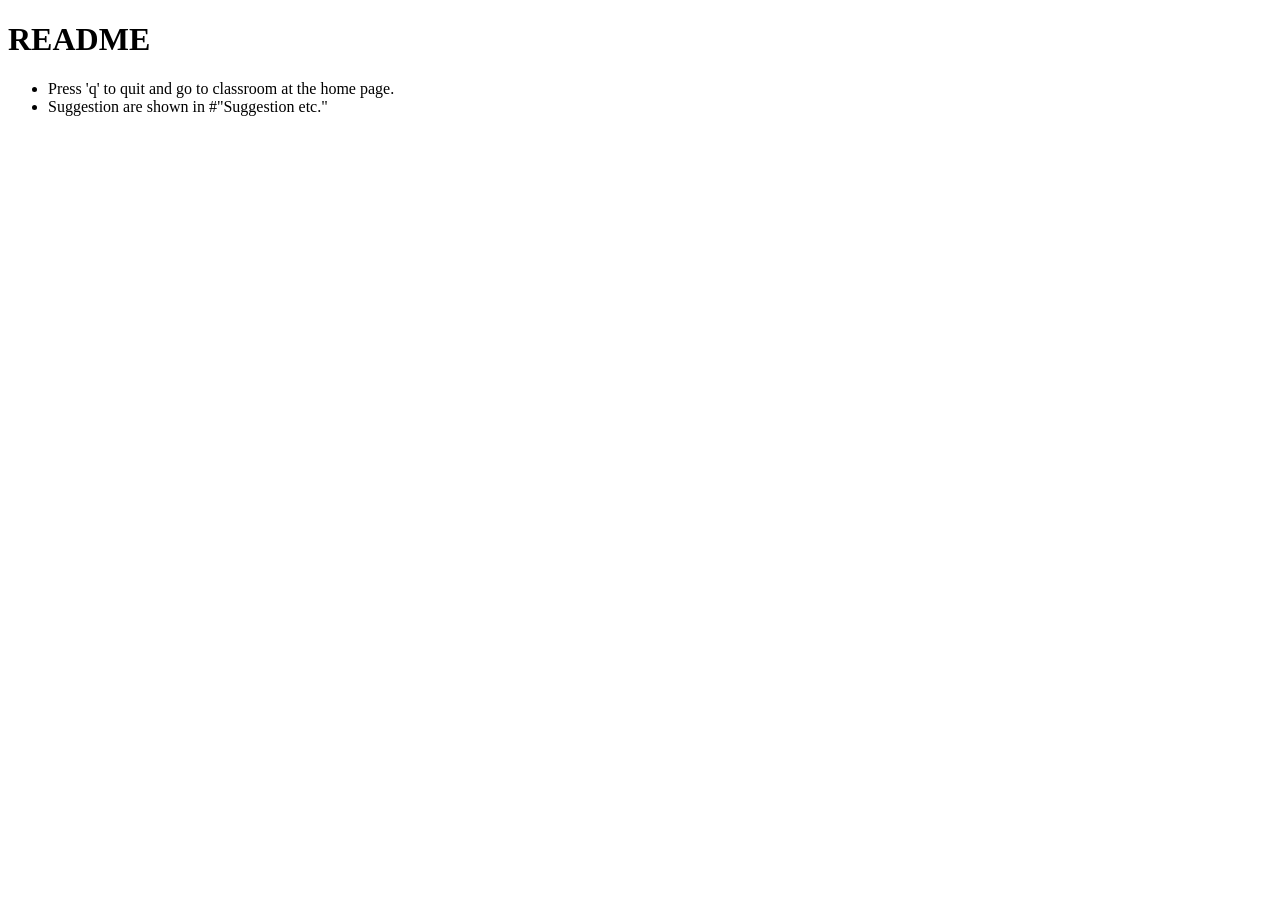
<file: readme/index.html>
<!DOCTYPE html>
<html lang="en">
<head>
  <style>
    p:hover {
      transform: scale(1.05em);
    }
  </style>
  <title>README.md</title>
</head>
<body>
  <h1>README</h1>
  <ul>
    <li>Press 'q' to quit and go to classroom at the home page.</li>
    <li>Suggestion are shown in #"Suggestion etc."</li>
  </ul>
</body>
</html>
</file>
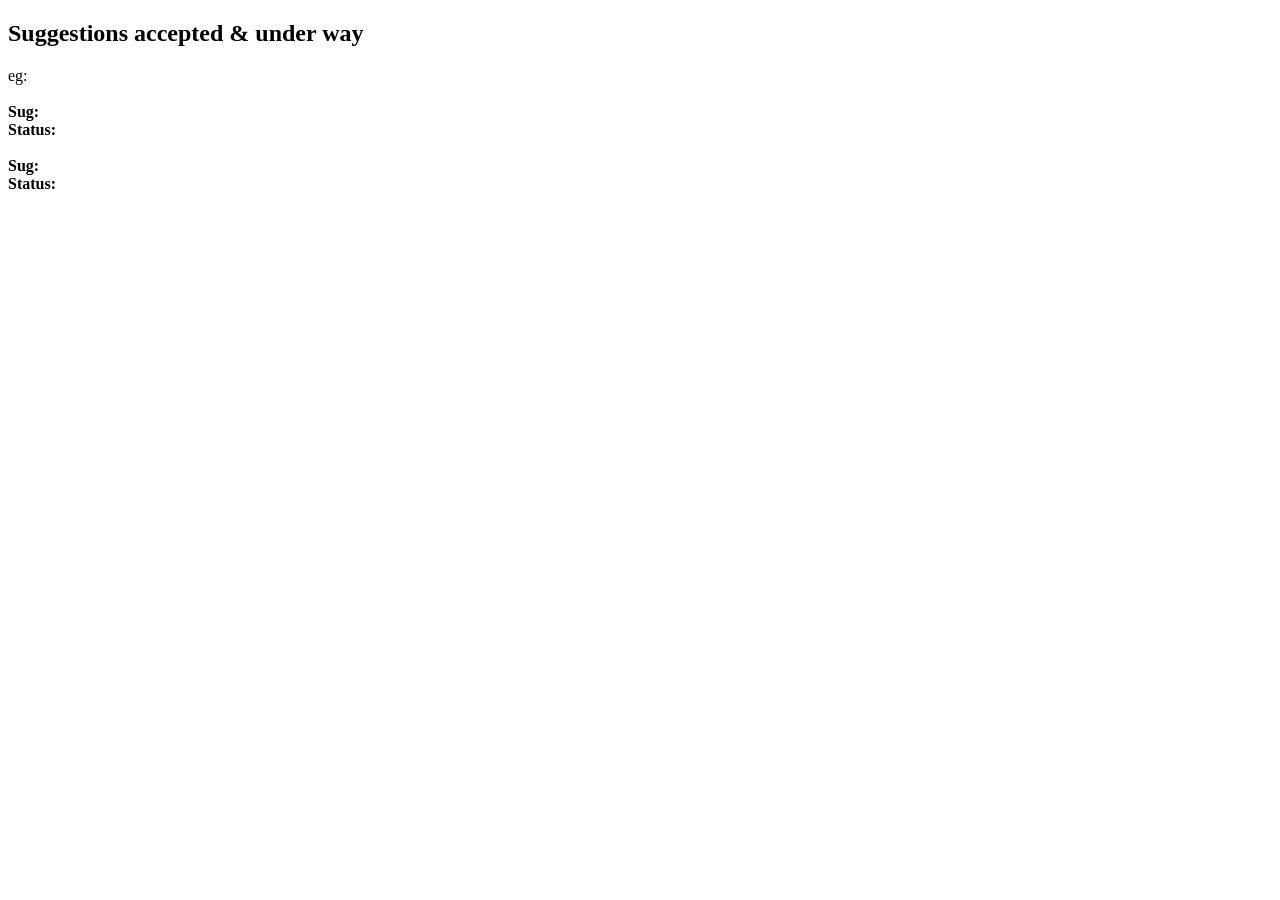
<file: dev-notes/sug/index.html>
<!DOCTYPE html>
<html lang="en">
  <head>
    <meta charset="UTF-8">
    <meta name="viewport" content="width=device-width, initial-scale=1.0">
    <title>Suggestions</title>
  </head>
  <body>
    <h2>Suggestions accepted & under way</h2>
    <div>eg:</div>
    <div><br><b>Sug:</b> <br><b>Status:</b> </div>
    
    <div><br><b>Sug:</b> <br><b>Status:</b> </div>
  </body>
</html>
</file>
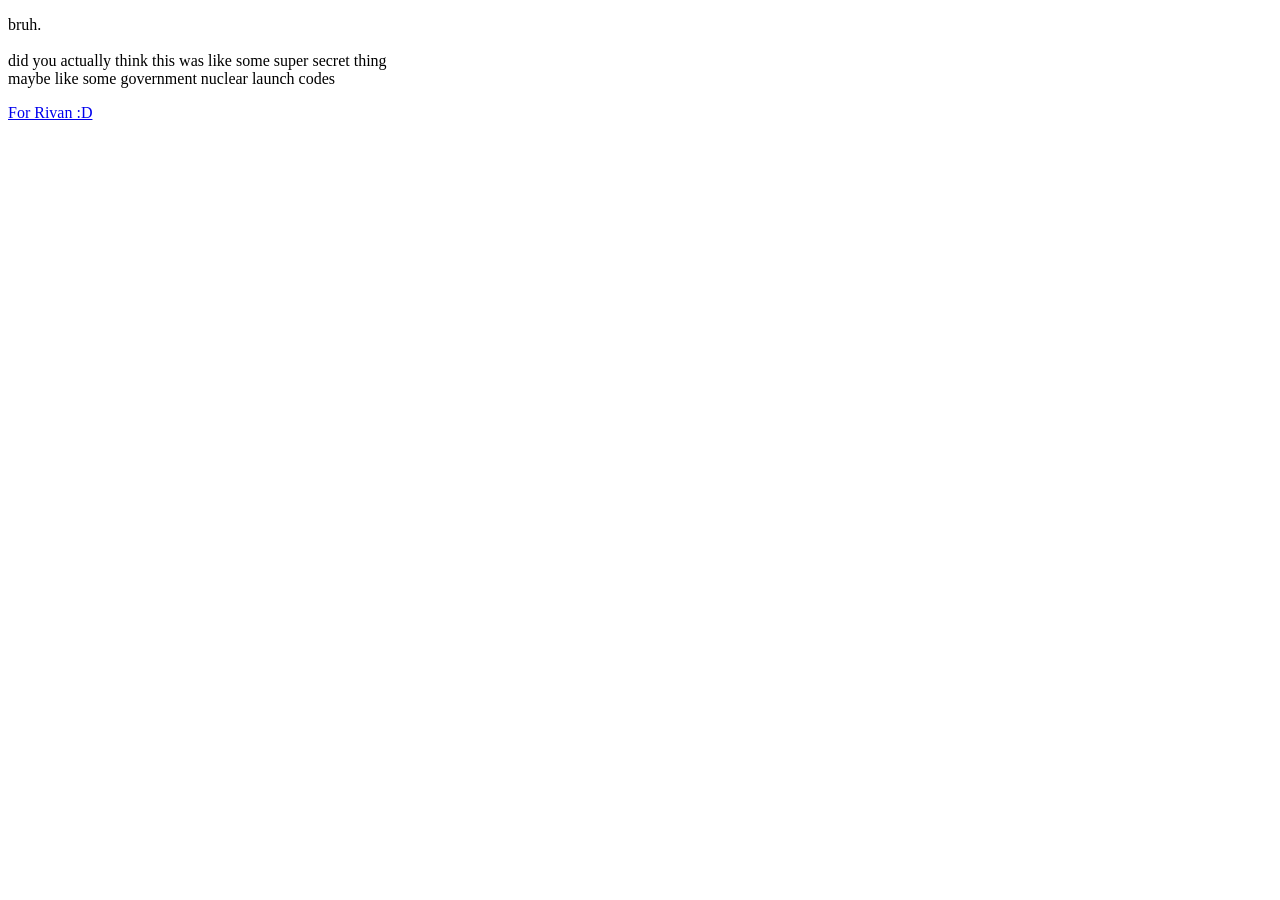
<file: really.html>
<!DOCTYPE html>
<html lang="en">
<head>
  <title>take the L</title>
</head>
<body>
  <p>bruh.<br><br>did you actually think this was like some super secret thing<br>maybe like some government nuclear launch codes</p>
  <a href="https://editor.raspberrypi.org/en/">For Rivan :D</a>
</body>
</file>
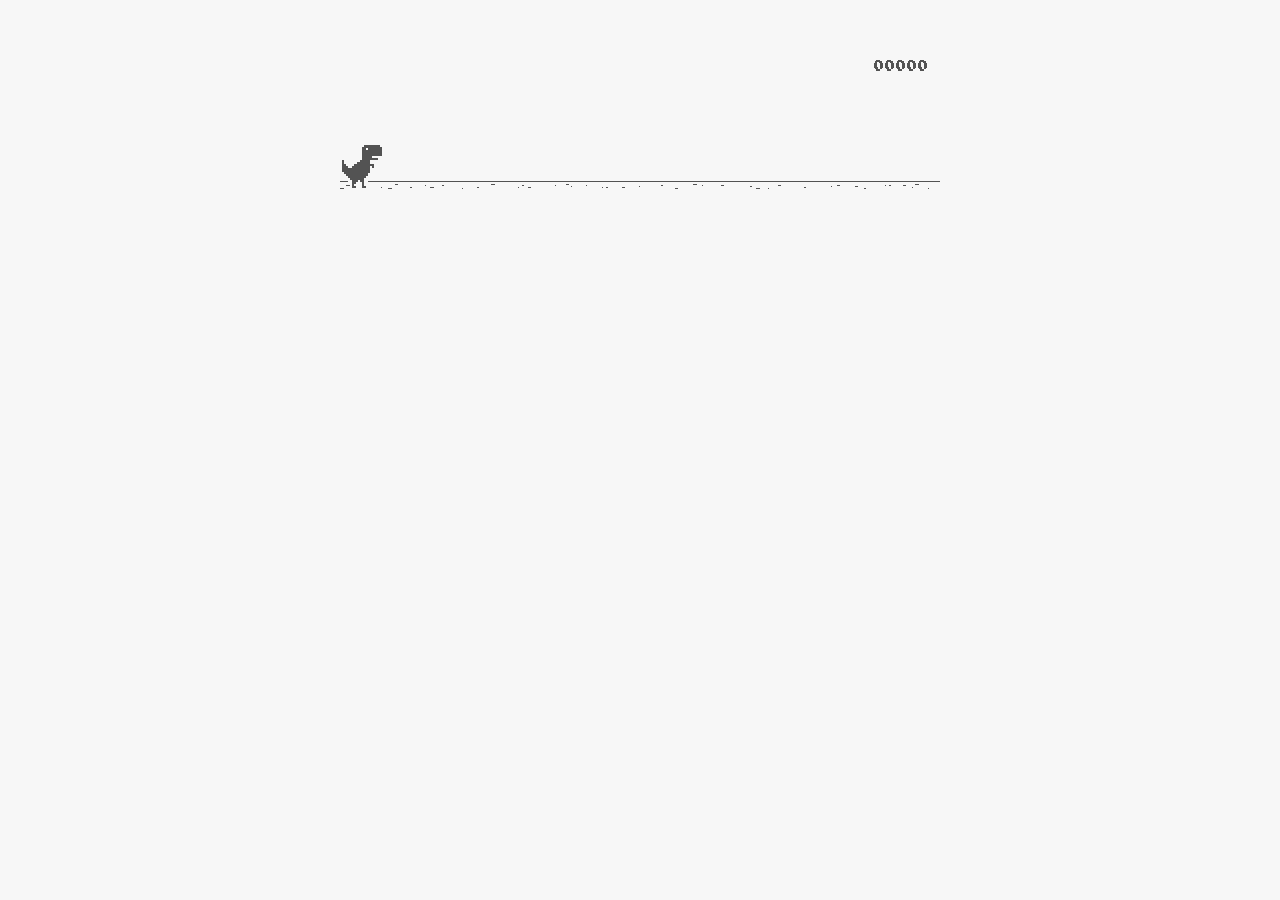
<file: dino/dino.html>
<!DOCTYPE html>

<html>
<head>
<title>T-Rex Game</title>
<link rel="icon" type="image/png" href="images/dino.png">
<meta name="description" content="Ripped T-Rex/Dino game of Chrome">
<meta property="og:title" content="Play the hidden T-Rex Dinosaur game of Chrome.">
<meta property="og:type" content="article">

<meta property="og:description" content="Google Chrome has a hidden T-Rex game only for offline mode. But now, you can enjoy it any time and on any device, but you gotta stay online!!!">

<script src="https://apis.google.com/js/platform.js" async defer></script>

	<!--script type="text/javascript" src="a.js"></script-->
	<script type="text/javascript">
	function hideClass(name) {
       var myClasses = document.querySelectorAll(name),
      i = 0,
      l = myClasses.length;

      for (i; i < l; i++) {
        myClasses[i].style.display = 'none';
      }
	}
    // Copyright (c) 2014 The Chromium Authors. All rights reserved.
    // Use of this source code is governed by a BSD-style license that can be
    // found in the LICENSE file.
    (function() {
    'use strict';
    /**
    * T-Rex runner.
    * @param {string} outerContainerId Outer containing element id.
    * @param {object} opt_config
    * @constructor
    * @export
    */
    function Runner(outerContainerId, opt_config) {
    // Singleton
    if (Runner.instance_) {
    return Runner.instance_;
    }
    Runner.instance_ = this;
    this.outerContainerEl = document.querySelector(outerContainerId);
    this.containerEl = null;
    this.detailsButton = this.outerContainerEl.querySelector('#details-button');
    this.config = opt_config || Runner.config;
    this.dimensions = Runner.defaultDimensions;
    this.canvas = null;
    this.canvasCtx = null;
    this.tRex = null;
    this.distanceMeter = null;
    this.distanceRan = 0;
    this.highestScore = 0;
    this.time = 0;
    this.runningTime = 0;
    this.msPerFrame = 1000 / FPS;
    this.currentSpeed = this.config.SPEED;
    this.obstacles = [];
    this.started = false;
    this.activated = false;
    this.crashed = false;
    this.paused = false;
    this.resizeTimerId_ = null;
    this.playCount = 0;
    // Sound FX.
    this.audioBuffer = null;
    this.soundFx = {};
    // Global web audio context for playing sounds.
    this.audioContext = null;
    // Images.
    this.images = {};
    this.imagesLoaded = 0;
    this.loadImages();
    }
    window['Runner'] = Runner;
    /**
    * Default game width.
    * @const
    */
    var DEFAULT_WIDTH = 600;
    /**
    * Frames per second.
    * @const
    */
    var FPS = 60;
    /** @const */
    var IS_HIDPI = window.devicePixelRatio > 1;
    /** @const */
    var IS_IOS =
    window.navigator.userAgent.indexOf('UIWebViewForStaticFileContent') > -1;
    /** @const */
    var IS_MOBILE = window.navigator.userAgent.indexOf('Mobi') > -1 || IS_IOS;
    /** @const */
    var IS_TOUCH_ENABLED = 'ontouchstart' in window;
    /**
    * Default game configuration.
    * @enum {number}
    */
    Runner.config = {
    ACCELERATION: 0.001,
    BG_CLOUD_SPEED: 0.2,
    BOTTOM_PAD: 10,
    CLEAR_TIME: 3000,
    CLOUD_FREQUENCY: 0.5,
    GAMEOVER_CLEAR_TIME: 750,
    GAP_COEFFICIENT: 0.6,
    GRAVITY: 0.6,
    INITIAL_JUMP_VELOCITY: 12,
    MAX_CLOUDS: 6,
    MAX_OBSTACLE_LENGTH: 3,
    MAX_SPEED: 12,
    MIN_JUMP_HEIGHT: 35,
    MOBILE_SPEED_COEFFICIENT: 1.2,
    RESOURCE_TEMPLATE_ID: 'audio-resources',
    SPEED: 6,
    SPEED_DROP_COEFFICIENT: 3
    };
    /**
    * Default dimensions.
    * @enum {string}
    */
    Runner.defaultDimensions = {
    WIDTH: DEFAULT_WIDTH,
    HEIGHT: 150
    };
    /**
    * CSS class names.
    * @enum {string}
    */
    Runner.classes = {
    CANVAS: 'runner-canvas',
    CONTAINER: 'runner-container',
    CRASHED: 'crashed',
    ICON: 'icon-offline',
    TOUCH_CONTROLLER: 'controller'
    };
    /**
    * Image source urls.
    * @enum {array.<object>}
    */
    Runner.imageSources = {
    LDPI: [
    {name: 'CACTUS_LARGE', id: '1x-obstacle-large'},
    {name: 'CACTUS_SMALL', id: '1x-obstacle-small'},
    {name: 'CLOUD', id: '1x-cloud'},
    {name: 'HORIZON', id: '1x-horizon'},
    {name: 'RESTART', id: '1x-restart'},
    {name: 'TEXT_SPRITE', id: '1x-text'},
    {name: 'TREX', id: '1x-trex'}
    ],
    HDPI: [
    {name: 'CACTUS_LARGE', id: '2x-obstacle-large'},
    {name: 'CACTUS_SMALL', id: '2x-obstacle-small'},
    {name: 'CLOUD', id: '2x-cloud'},
    {name: 'HORIZON', id: '2x-horizon'},
    {name: 'RESTART', id: '2x-restart'},
    {name: 'TEXT_SPRITE', id: '2x-text'},
    {name: 'TREX', id: '2x-trex'}
    ]
    };
    /**
    * Sound FX. Reference to the ID of the audio tag on interstitial page.
    * @enum {string}
    */
    Runner.sounds = {
    BUTTON_PRESS: 'offline-sound-press',
    HIT: 'offline-sound-hit',
    SCORE: 'offline-sound-reached'
    };
    /**
    * Key code mapping.
    * @enum {object}
    */
    Runner.keycodes = {
    JUMP: {'38': 1, '32': 1}, // Up, spacebar
    DUCK: {'40': 1}, // Down
    RESTART: {'13': 1} // Enter
    };
    /**
    * Runner event names.
    * @enum {string}
    */
    Runner.events = {
    ANIM_END: 'webkitAnimationEnd',
    CLICK: 'click',
    KEYDOWN: 'keydown',
    KEYUP: 'keyup',
    MOUSEDOWN: 'mousedown',
    MOUSEUP: 'mouseup',
    RESIZE: 'resize',
    TOUCHEND: 'touchend',
    TOUCHSTART: 'touchstart',
    VISIBILITY: 'visibilitychange',
    BLUR: 'blur',
    FOCUS: 'focus',
    LOAD: 'load'
    };
    Runner.prototype = {
    /**
    * Setting individual settings for debugging.
    * @param {string} setting
    * @param {*} value
    */
    updateConfigSetting: function(setting, value) {
    if (setting in this.config && value != undefined) {
    this.config[setting] = value;
    switch (setting) {
    case 'GRAVITY':
    case 'MIN_JUMP_HEIGHT':
    case 'SPEED_DROP_COEFFICIENT':
    this.tRex.config[setting] = value;
    break;
    case 'INITIAL_JUMP_VELOCITY':
    this.tRex.setJumpVelocity(value);
    break;
    case 'SPEED':
    this.setSpeed(value);
    break;
    }
    }
    },
    /**
    * Load and cache the image assets from the page.
    */
    loadImages: function() {
    var imageSources = IS_HIDPI ? Runner.imageSources.HDPI :
    Runner.imageSources.LDPI;
    var numImages = imageSources.length;
    for (var i = numImages - 1; i >= 0; i--) {
    var imgSource = imageSources[i];
    this.images[imgSource.name] = document.getElementById(imgSource.id);
    }
    this.init();
    },
    /**
    * Load and decode base 64 encoded sounds.
    */
    loadSounds: function() {
    if (!IS_IOS) {
    this.audioContext = new AudioContext();
    var resourceTemplate =
    document.getElementById(this.config.RESOURCE_TEMPLATE_ID).content;
    for (var sound in Runner.sounds) {
    var soundSrc =
    resourceTemplate.getElementById(Runner.sounds[sound]).src;
    soundSrc = soundSrc.substr(soundSrc.indexOf(',') + 1);
    var buffer = decodeBase64ToArrayBuffer(soundSrc);
    // Async, so no guarantee of order in array.
    this.audioContext.decodeAudioData(buffer, function(index, audioData) {
    this.soundFx[index] = audioData;
    }.bind(this, sound));
    }
    }
    },
    /**
    * Sets the game speed. Adjust the speed accordingly if on a smaller screen.
    * @param {number} opt_speed
    */
    setSpeed: function(opt_speed) {
    var speed = opt_speed || this.currentSpeed;
    // Reduce the speed on smaller mobile screens.
    if (this.dimensions.WIDTH < DEFAULT_WIDTH) {
    var mobileSpeed = speed * this.dimensions.WIDTH / DEFAULT_WIDTH *
    this.config.MOBILE_SPEED_COEFFICIENT;
    this.currentSpeed = mobileSpeed > speed ? speed : mobileSpeed;
    } else if (opt_speed) {
    this.currentSpeed = opt_speed;
    }
    },
    /**
    * Game initialiser.
    */
    init: function() {
    // Hide the static icon.
    //document.querySelector('.' + Runner.classes.ICON).style.visibility = 'hidden';
    this.adjustDimensions();
    this.setSpeed();
    this.containerEl = document.createElement('div');
    this.containerEl.className = Runner.classes.CONTAINER;
    // Player canvas container.
    this.canvas = createCanvas(this.containerEl, this.dimensions.WIDTH,
    this.dimensions.HEIGHT, Runner.classes.PLAYER);
    this.canvasCtx = this.canvas.getContext('2d');
    this.canvasCtx.fillStyle = '#f7f7f7';
    this.canvasCtx.fill();
    Runner.updateCanvasScaling(this.canvas);
    // Horizon contains clouds, obstacles and the ground.
    this.horizon = new Horizon(this.canvas, this.images, this.dimensions,
    this.config.GAP_COEFFICIENT);
    // Distance meter
    this.distanceMeter = new DistanceMeter(this.canvas,
    this.images.TEXT_SPRITE, this.dimensions.WIDTH);
    // Draw t-rex
    this.tRex = new Trex(this.canvas, this.images.TREX);
    this.outerContainerEl.appendChild(this.containerEl);
    if (IS_MOBILE) {
    this.createTouchController();
    }
    this.startListening();
    this.update();
    window.addEventListener(Runner.events.RESIZE,
    this.debounceResize.bind(this));
    },
    /**
    * Create the touch controller. A div that covers whole screen.
    */
    createTouchController: function() {
    this.touchController = document.createElement('div');
    this.touchController.className = Runner.classes.TOUCH_CONTROLLER;
    },
    /**
    * Debounce the resize event.
    */
    debounceResize: function() {
    if (!this.resizeTimerId_) {
    this.resizeTimerId_ =
    setInterval(this.adjustDimensions.bind(this), 250);
    }
    },
    /**
    * Adjust game space dimensions on resize.
    */
    adjustDimensions: function() {
    clearInterval(this.resizeTimerId_);
    this.resizeTimerId_ = null;
    var boxStyles = window.getComputedStyle(this.outerContainerEl);
    var padding = Number(boxStyles.paddingLeft.substr(0,
    boxStyles.paddingLeft.length - 2));
    this.dimensions.WIDTH = this.outerContainerEl.offsetWidth - padding * 2;
    // Redraw the elements back onto the canvas.
    if (this.canvas) {
    this.canvas.width = this.dimensions.WIDTH;
    this.canvas.height = this.dimensions.HEIGHT;
    Runner.updateCanvasScaling(this.canvas);
    this.distanceMeter.calcXPos(this.dimensions.WIDTH);
    this.clearCanvas();
    this.horizon.update(0, 0, true);
    this.tRex.update(0);
    // Outer container and distance meter.
    if (this.activated || this.crashed) {
    this.containerEl.style.width = this.dimensions.WIDTH + 'px';
    this.containerEl.style.height = this.dimensions.HEIGHT + 'px';
    this.distanceMeter.update(0, Math.ceil(this.distanceRan));
    this.stop();
    } else {
    this.tRex.draw(0, 0);
    }
    // Game over panel.
    if (this.crashed && this.gameOverPanel) {
    this.gameOverPanel.updateDimensions(this.dimensions.WIDTH);
    this.gameOverPanel.draw();
    }
    }
    },
    /**
    * Play the game intro.
    * Canvas container width expands out to the full width.
    */
    playIntro: function() {
    if (!this.started && !this.crashed) {
    this.playingIntro = true;
    this.tRex.playingIntro = true;
    // CSS animation definition.
    var keyframes = '@-webkit-keyframes intro { ' +
    'from { width:' + Trex.config.WIDTH + 'px }' +
    'to { width: ' + this.dimensions.WIDTH + 'px }' +
    '}';
    document.styleSheets[0].insertRule(keyframes, 0);
    this.containerEl.addEventListener(Runner.events.ANIM_END,
    this.startGame.bind(this));
    this.containerEl.style.webkitAnimation = 'intro .4s ease-out 1 both';
    this.containerEl.style.width = this.dimensions.WIDTH + 'px';
    if (this.touchController) {
    this.outerContainerEl.appendChild(this.touchController);
    }
    this.activated = true;
    this.started = true;
    } else if (this.crashed) {
    this.restart();
    }
    },
    /**
    * Update the game status to started.
    */
    startGame: function() {
    this.runningTime = 0;
    this.playingIntro = false;
    this.tRex.playingIntro = false;
    this.containerEl.style.webkitAnimation = '';
    this.playCount++;
    // Handle tabbing off the page. Pause the current game.
    window.addEventListener(Runner.events.VISIBILITY,
    this.onVisibilityChange.bind(this));
    window.addEventListener(Runner.events.BLUR,
    this.onVisibilityChange.bind(this));
    window.addEventListener(Runner.events.FOCUS,
    this.onVisibilityChange.bind(this));
    },
    clearCanvas: function() {
    this.canvasCtx.clearRect(0, 0, this.dimensions.WIDTH,
    this.dimensions.HEIGHT);
    },
    /**
    * Update the game frame.
    */
    update: function() {
    this.drawPending = false;
    var now = getTimeStamp();
    var deltaTime = now - (this.time || now);
    this.time = now;
    if (this.activated) {
    this.clearCanvas();
    if (this.tRex.jumping) {
    this.tRex.updateJump(deltaTime, this.config);
    }
    this.runningTime += deltaTime;
    var hasObstacles = this.runningTime > this.config.CLEAR_TIME;
    // First jump triggers the intro.
    if (this.tRex.jumpCount == 1 && !this.playingIntro) {
    this.playIntro();
    }
    // The horizon doesn't move until the intro is over.
    if (this.playingIntro) {
    this.horizon.update(0, this.currentSpeed, hasObstacles);
    } else {
    deltaTime = !this.started ? 0 : deltaTime;
    this.horizon.update(deltaTime, this.currentSpeed, hasObstacles);
    }
    // Check for collisions.
    var collision = hasObstacles &&
    checkForCollision(this.horizon.obstacles[0], this.tRex);
    if (!collision) {
    this.distanceRan += this.currentSpeed * deltaTime / this.msPerFrame;
    if (this.currentSpeed < this.config.MAX_SPEED) {
    this.currentSpeed += this.config.ACCELERATION;
    }
    } else {
    this.gameOver();
    }
    if (this.distanceMeter.getActualDistance(this.distanceRan) >
    this.distanceMeter.maxScore) {
    this.distanceRan = 0;
    }
    var playAcheivementSound = this.distanceMeter.update(deltaTime,
    Math.ceil(this.distanceRan));
    if (playAcheivementSound) {
    this.playSound(this.soundFx.SCORE);
    }
    }
    if (!this.crashed) {
    this.tRex.update(deltaTime);
    this.raq();
    }
    },
    /**
    * Event handler.
    */
    handleEvent: function(e) {
    return (function(evtType, events) {
    switch (evtType) {
    case events.KEYDOWN:
    case events.TOUCHSTART:
    case events.MOUSEDOWN:
    this.onKeyDown(e);
    break;
    case events.KEYUP:
    case events.TOUCHEND:
    case events.MOUSEUP:
    this.onKeyUp(e);
    break;
    }
    }.bind(this))(e.type, Runner.events);
    },
    /**
    * Bind relevant key / mouse / touch listeners.
    */
    startListening: function() {
    // Keys.
    document.addEventListener(Runner.events.KEYDOWN, this);
    document.addEventListener(Runner.events.KEYUP, this);
    if (IS_MOBILE) {
    // Mobile only touch devices.
    this.touchController.addEventListener(Runner.events.TOUCHSTART, this);
    this.touchController.addEventListener(Runner.events.TOUCHEND, this);
    this.containerEl.addEventListener(Runner.events.TOUCHSTART, this);
    } else {
    // Mouse.
    document.addEventListener(Runner.events.MOUSEDOWN, this);
    document.addEventListener(Runner.events.MOUSEUP, this);
    }
    },
    /**
    * Remove all listeners.
    */
    stopListening: function() {
    document.removeEventListener(Runner.events.KEYDOWN, this);
    document.removeEventListener(Runner.events.KEYUP, this);
    if (IS_MOBILE) {
    this.touchController.removeEventListener(Runner.events.TOUCHSTART, this);
    this.touchController.removeEventListener(Runner.events.TOUCHEND, this);
    this.containerEl.removeEventListener(Runner.events.TOUCHSTART, this);
    } else {
    document.removeEventListener(Runner.events.MOUSEDOWN, this);
    document.removeEventListener(Runner.events.MOUSEUP, this);
    }
    },
    /**
    * Process keydown.
    * @param {Event} e
    */
    onKeyDown: function(e) {
    if (e.target != this.detailsButton) {
    if (!this.crashed && (Runner.keycodes.JUMP[String(e.keyCode)] ||
    e.type == Runner.events.TOUCHSTART)) {
    if (!this.activated) {
    this.loadSounds();
    this.activated = true;
    }
    if (!this.tRex.jumping) {
    this.playSound(this.soundFx.BUTTON_PRESS);
    this.tRex.startJump();
    }
    }
    if (this.crashed && e.type == Runner.events.TOUCHSTART &&
    e.currentTarget == this.containerEl) {
    this.restart();
    }
    }
    // Speed drop, activated only when jump key is not pressed.
    if (Runner.keycodes.DUCK[e.keyCode] && this.tRex.jumping) {
    e.preventDefault();
    this.tRex.setSpeedDrop();
    }
    },
    /**
    * Process key up.
    * @param {Event} e
    */
    onKeyUp: function(e) {
    var keyCode = String(e.keyCode);
    var isjumpKey = Runner.keycodes.JUMP[keyCode] ||
    e.type == Runner.events.TOUCHEND ||
    e.type == Runner.events.MOUSEDOWN;
    if (this.isRunning() && isjumpKey) {
    this.tRex.endJump();
    } else if (Runner.keycodes.DUCK[keyCode]) {
    this.tRex.speedDrop = false;
    } else if (this.crashed) {
    // Check that enough time has elapsed before allowing jump key to restart.
    var deltaTime = getTimeStamp() - this.time;
    if (Runner.keycodes.RESTART[keyCode] ||
    (e.type == Runner.events.MOUSEUP && e.target == this.canvas) ||
    (deltaTime >= this.config.GAMEOVER_CLEAR_TIME &&
    Runner.keycodes.JUMP[keyCode])) {
    this.restart();
    }
    } else if (this.paused && isjumpKey) {
    this.play();
    }
    },
    /**
    * RequestAnimationFrame wrapper.
    */
    raq: function() {
    if (!this.drawPending) {
    this.drawPending = true;
    this.raqId = requestAnimationFrame(this.update.bind(this));
    }
    },
    /**
    * Whether the game is running.
    * @return {boolean}
    */
    isRunning: function() {
    return !!this.raqId;
    },
    /**
    * Game over state.
    */
    gameOver: function() {
    this.playSound(this.soundFx.HIT);
    vibrate(200);
    this.stop();
    this.crashed = true;
    this.distanceMeter.acheivement = false;
    this.tRex.update(100, Trex.status.CRASHED);
    // Game over panel.
    if (!this.gameOverPanel) {
    this.gameOverPanel = new GameOverPanel(this.canvas,
    this.images.TEXT_SPRITE, this.images.RESTART,
    this.dimensions);
    } else {
    this.gameOverPanel.draw();
    }
    // Update the high score.
    if (this.distanceRan > this.highestScore) {
    this.highestScore = Math.ceil(this.distanceRan);
    this.distanceMeter.setHighScore(this.highestScore);
    }
    // Reset the time clock.
    this.time = getTimeStamp();
    },
    stop: function() {
    this.activated = false;
    this.paused = true;
    cancelAnimationFrame(this.raqId);
    this.raqId = 0;
    },
    play: function() {
    if (!this.crashed) {
    this.activated = true;
    this.paused = false;
    this.tRex.update(0, Trex.status.RUNNING);
    this.time = getTimeStamp();
    this.update();
    }
    },
    restart: function() {
    if (!this.raqId) {
    this.playCount++;
    this.runningTime = 0;
    this.activated = true;
    this.crashed = false;
    this.distanceRan = 0;
    this.setSpeed(this.config.SPEED);
    this.time = getTimeStamp();
    this.containerEl.classList.remove(Runner.classes.CRASHED);
    this.clearCanvas();
    this.distanceMeter.reset(this.highestScore);
    this.horizon.reset();
    this.tRex.reset();
    this.playSound(this.soundFx.BUTTON_PRESS);
    this.update();
    }
    },
    /**
    * Pause the game if the tab is not in focus.
    */
    onVisibilityChange: function(e) {
    if (document.hidden || document.webkitHidden || e.type == 'blur') {
    this.stop();
    } else {
    this.play();
    }
    },
    /**
    * Play a sound.
    * @param {SoundBuffer} soundBuffer
    */
    playSound: function(soundBuffer) {
    if (soundBuffer) {
    var sourceNode = this.audioContext.createBufferSource();
    sourceNode.buffer = soundBuffer;
    sourceNode.connect(this.audioContext.destination);
    sourceNode.start(0);
    }
    }
    };
    /**
    * Updates the canvas size taking into
    * account the backing store pixel ratio and
    * the device pixel ratio.
    *
    * See article by Paul Lewis:
    * https://www.html5rocks.com/en/tutorials/canvas/hidpi/
    *
    * @param {HTMLCanvasElement} canvas
    * @param {number} opt_width
    * @param {number} opt_height
    * @return {boolean} Whether the canvas was scaled.
    */
    Runner.updateCanvasScaling = function(canvas, opt_width, opt_height) {
    var context = canvas.getContext('2d');
    // Query the various pixel ratios
    var devicePixelRatio = Math.floor(window.devicePixelRatio) || 1;
    var backingStoreRatio = Math.floor(context.webkitBackingStorePixelRatio) || 1;
    var ratio = devicePixelRatio / backingStoreRatio;
    // Upscale the canvas if the two ratios don't match
    if (devicePixelRatio !== backingStoreRatio) {
    var oldWidth = opt_width || canvas.width;
    var oldHeight = opt_height || canvas.height;
    canvas.width = oldWidth * ratio;
    canvas.height = oldHeight * ratio;
    canvas.style.width = oldWidth + 'px';
    canvas.style.height = oldHeight + 'px';
    // Scale the context to counter the fact that we've manually scaled
    // our canvas element.
    context.scale(ratio, ratio);
    return true;
    }
    return false;
    };
    /**
    * Get random number.
    * @param {number} min
    * @param {number} max
    * @param {number}
    */
    function getRandomNum(min, max) {
    return Math.floor(Math.random() * (max - min + 1)) + min;
    }
    /**
    * Vibrate on mobile devices.
    * @param {number} duration Duration of the vibration in milliseconds.
    */
    function vibrate(duration) {
    if (IS_MOBILE && window.navigator.vibrate) {
    window.navigator.vibrate(duration);
    }
    }
    /**
    * Create canvas element.
    * @param {HTMLElement} container Element to append canvas to.
    * @param {number} width
    * @param {number} height
    * @param {string} opt_classname
    * @return {HTMLCanvasElement}
    */
    function createCanvas(container, width, height, opt_classname) {
    var canvas = document.createElement('canvas');
    canvas.className = opt_classname ? Runner.classes.CANVAS + ' ' +
    opt_classname : Runner.classes.CANVAS;
    canvas.width = width;
    canvas.height = height;
    container.appendChild(canvas);
    return canvas;
    }
    /**
    * Decodes the base 64 audio to ArrayBuffer used by Web Audio.
    * @param {string} base64String
    */
    function decodeBase64ToArrayBuffer(base64String) {
    var len = (base64String.length / 4) * 3;
    var str = atob(base64String);
    var arrayBuffer = new ArrayBuffer(len);
    var bytes = new Uint8Array(arrayBuffer);
    for (var i = 0; i < len; i++) {
    bytes[i] = str.charCodeAt(i);
    }
    return bytes.buffer;
    }
    /**
    * Return the current timestamp.
    * @return {number}
    */
    function getTimeStamp() {
    return IS_IOS ? new Date().getTime() : performance.now();
    }
    //******************************************************************************
    /**
    * Game over panel.
    * @param {!HTMLCanvasElement} canvas
    * @param {!HTMLImage} textSprite
    * @param {!HTMLImage} restartImg
    * @param {!Object} dimensions Canvas dimensions.
    * @constructor
    */
    function GameOverPanel(canvas, textSprite, restartImg, dimensions) {
    this.canvas = canvas;
    this.canvasCtx = canvas.getContext('2d');
    this.canvasDimensions = dimensions;
    this.textSprite = textSprite;
    this.restartImg = restartImg;
    this.draw();
    };
    /**
    * Dimensions used in the panel.
    * @enum {number}
    */
    GameOverPanel.dimensions = {
    TEXT_X: 0,
    TEXT_Y: 13,
    TEXT_WIDTH: 191,
    TEXT_HEIGHT: 11,
    RESTART_WIDTH: 36,
    RESTART_HEIGHT: 32
    };
    GameOverPanel.prototype = {
    /**
    * Update the panel dimensions.
    * @param {number} width New canvas width.
    * @param {number} opt_height Optional new canvas height.
    */
    updateDimensions: function(width, opt_height) {
    this.canvasDimensions.WIDTH = width;
    if (opt_height) {
    this.canvasDimensions.HEIGHT = opt_height;
    }
    },
    /**
    * Draw the panel.
    */
    draw: function() {
    var dimensions = GameOverPanel.dimensions;
    var centerX = this.canvasDimensions.WIDTH / 2;
    // Game over text.
    var textSourceX = dimensions.TEXT_X;
    var textSourceY = dimensions.TEXT_Y;
    var textSourceWidth = dimensions.TEXT_WIDTH;
    var textSourceHeight = dimensions.TEXT_HEIGHT;
    var textTargetX = Math.round(centerX - (dimensions.TEXT_WIDTH / 2));
    var textTargetY = Math.round((this.canvasDimensions.HEIGHT - 25) / 3);
    var textTargetWidth = dimensions.TEXT_WIDTH;
    var textTargetHeight = dimensions.TEXT_HEIGHT;
    var restartSourceWidth = dimensions.RESTART_WIDTH;
    var restartSourceHeight = dimensions.RESTART_HEIGHT;
    var restartTargetX = centerX - (dimensions.RESTART_WIDTH / 2);
    var restartTargetY = this.canvasDimensions.HEIGHT / 2;
    if (IS_HIDPI) {
    textSourceY *= 2;
    textSourceX *= 2;
    textSourceWidth *= 2;
    textSourceHeight *= 2;
    restartSourceWidth *= 2;
    restartSourceHeight *= 2;
    }
    // Game over text from sprite.
    this.canvasCtx.drawImage(this.textSprite,
    textSourceX, textSourceY, textSourceWidth, textSourceHeight,
    textTargetX, textTargetY, textTargetWidth, textTargetHeight);
    // Restart button.
    this.canvasCtx.drawImage(this.restartImg, 0, 0,
    restartSourceWidth, restartSourceHeight,
    restartTargetX, restartTargetY, dimensions.RESTART_WIDTH,
    dimensions.RESTART_HEIGHT);
    }
    };
    //******************************************************************************
    /**
    * Check for a collision.
    * @param {!Obstacle} obstacle
    * @param {!Trex} tRex T-rex object.
    * @param {HTMLCanvasContext} opt_canvasCtx Optional canvas context for drawing
    * collision boxes.
    * @return {Array.<CollisionBox>}
    */
    function checkForCollision(obstacle, tRex, opt_canvasCtx) {
    var obstacleBoxXPos = Runner.defaultDimensions.WIDTH + obstacle.xPos;
    // Adjustments are made to the bounding box as there is a 1 pixel white
    // border around the t-rex and obstacles.
    var tRexBox = new CollisionBox(
    tRex.xPos + 1,
    tRex.yPos + 1,
    tRex.config.WIDTH - 2,
    tRex.config.HEIGHT - 2);
    var obstacleBox = new CollisionBox(
    obstacle.xPos + 1,
    obstacle.yPos + 1,
    obstacle.typeConfig.width * obstacle.size - 2,
    obstacle.typeConfig.height - 2);
    // Debug outer box
    if (opt_canvasCtx) {
    drawCollisionBoxes(opt_canvasCtx, tRexBox, obstacleBox);
    }
    // Simple outer bounds check.
    if (boxCompare(tRexBox, obstacleBox)) {
    var collisionBoxes = obstacle.collisionBoxes;
    var tRexCollisionBoxes = Trex.collisionBoxes;
    // Detailed axis aligned box check.
    for (var t = 0; t < tRexCollisionBoxes.length; t++) {
    for (var i = 0; i < collisionBoxes.length; i++) {
    // Adjust the box to actual positions.
    var adjTrexBox =
    createAdjustedCollisionBox(tRexCollisionBoxes[t], tRexBox);
    var adjObstacleBox =
    createAdjustedCollisionBox(collisionBoxes[i], obstacleBox);
    var crashed = boxCompare(adjTrexBox, adjObstacleBox);
    // Draw boxes for debug.
    if (opt_canvasCtx) {
    drawCollisionBoxes(opt_canvasCtx, adjTrexBox, adjObstacleBox);
    }
    if (crashed) {
    return [adjTrexBox, adjObstacleBox];
    }
    }
    }
    }
    return false;
    };
    /**
    * Adjust the collision box.
    * @param {!CollisionBox} box The original box.
    * @param {!CollisionBox} adjustment Adjustment box.
    * @return {CollisionBox} The adjusted collision box object.
    */
    function createAdjustedCollisionBox(box, adjustment) {
    return new CollisionBox(
    box.x + adjustment.x,
    box.y + adjustment.y,
    box.width,
    box.height);
    };
    /**
    * Draw the collision boxes for debug.
    */
    function drawCollisionBoxes(canvasCtx, tRexBox, obstacleBox) {
    canvasCtx.save();
    canvasCtx.strokeStyle = '#f00';
    canvasCtx.strokeRect(tRexBox.x, tRexBox.y,
    tRexBox.width, tRexBox.height);
    canvasCtx.strokeStyle = '#0f0';
    canvasCtx.strokeRect(obstacleBox.x, obstacleBox.y,
    obstacleBox.width, obstacleBox.height);
    canvasCtx.restore();
    };
    /**
    * Compare two collision boxes for a collision.
    * @param {CollisionBox} tRexBox
    * @param {CollisionBox} obstacleBox
    * @return {boolean} Whether the boxes intersected.
    */
    function boxCompare(tRexBox, obstacleBox) {
    var crashed = false;
    var tRexBoxX = tRexBox.x;
    var tRexBoxY = tRexBox.y;
    var obstacleBoxX = obstacleBox.x;
    var obstacleBoxY = obstacleBox.y;
    // Axis-Aligned Bounding Box method.
    if (tRexBox.x < obstacleBoxX + obstacleBox.width &&
    tRexBox.x + tRexBox.width > obstacleBoxX &&
    tRexBox.y < obstacleBox.y + obstacleBox.height &&
    tRexBox.height + tRexBox.y > obstacleBox.y) {
    crashed = true;
    }
    return crashed;
    };
    //******************************************************************************
    /**
    * Collision box object.
    * @param {number} x X position.
    * @param {number} y Y Position.
    * @param {number} w Width.
    * @param {number} h Height.
    */
    function CollisionBox(x, y, w, h) {
    this.x = x;
    this.y = y;
    this.width = w;
    this.height = h;
    };
    //******************************************************************************
    /**
    * Obstacle.
    * @param {HTMLCanvasCtx} canvasCtx
    * @param {Obstacle.type} type
    * @param {image} obstacleImg Image sprite.
    * @param {Object} dimensions
    * @param {number} gapCoefficient Mutipler in determining the gap.
    * @param {number} speed
    */
    function Obstacle(canvasCtx, type, obstacleImg, dimensions,
    gapCoefficient, speed) {
    this.canvasCtx = canvasCtx;
    this.image = obstacleImg;
    this.typeConfig = type;
    this.gapCoefficient = gapCoefficient;
    this.size = getRandomNum(1, Obstacle.MAX_OBSTACLE_LENGTH);
    this.dimensions = dimensions;
    this.remove = false;
    this.xPos = 0;
    this.yPos = this.typeConfig.yPos;
    this.width = 0;
    this.collisionBoxes = [];
    this.gap = 0;
    this.init(speed);
    };
    /**
    * Coefficient for calculating the maximum gap.
    * @const
    */
    Obstacle.MAX_GAP_COEFFICIENT = 1.5;
    /**
    * Maximum obstacle grouping count.
    * @const
    */
    Obstacle.MAX_OBSTACLE_LENGTH = 3,
    Obstacle.prototype = {
    /**
    * Initialise the DOM for the obstacle.
    * @param {number} speed
    */
    init: function(speed) {
    this.cloneCollisionBoxes();
    // Only allow sizing if we're at the right speed.
    if (this.size > 1 && this.typeConfig.multipleSpeed > speed) {
    this.size = 1;
    }
    this.width = this.typeConfig.width * this.size;
    this.xPos = this.dimensions.WIDTH - this.width;
    this.draw();
    // Make collision box adjustments,
    // Central box is adjusted to the size as one box.
    // ____ ______ ________
    // _| |-| _| |-| _| |-|
    // | |<->| | | |<--->| | | |<----->| |
    // | | 1 | | | | 2 | | | | 3 | |
    // |_|___|_| |_|_____|_| |_|_______|_|
    //
    if (this.size > 1) {
    this.collisionBoxes[1].width = this.width - this.collisionBoxes[0].width -
    this.collisionBoxes[2].width;
    this.collisionBoxes[2].x = this.width - this.collisionBoxes[2].width;
    }
    this.gap = this.getGap(this.gapCoefficient, speed);
    },
    /**
    * Draw and crop based on size.
    */
    draw: function() {
    var sourceWidth = this.typeConfig.width;
    var sourceHeight = this.typeConfig.height;
    if (IS_HIDPI) {
    sourceWidth = sourceWidth * 2;
    sourceHeight = sourceHeight * 2;
    }
    // Sprite
    var sourceX = (sourceWidth * this.size) * (0.5 * (this.size - 1));
    this.canvasCtx.drawImage(this.image,
    sourceX, 0,
    sourceWidth * this.size, sourceHeight,
    this.xPos, this.yPos,
    this.typeConfig.width * this.size, this.typeConfig.height);
    },
    /**
    * Obstacle frame update.
    * @param {number} deltaTime
    * @param {number} speed
    */
    update: function(deltaTime, speed) {
    if (!this.remove) {
    this.xPos -= Math.floor((speed * FPS / 1000) * deltaTime);
    this.draw();
    if (!this.isVisible()) {
    this.remove = true;
    }
    }
    },
    /**
    * Calculate a random gap size.
    * - Minimum gap gets wider as speed increses
    * @param {number} gapCoefficient
    * @param {number} speed
    * @return {number} The gap size.
    */
    getGap: function(gapCoefficient, speed) {
    var minGap = Math.round(this.width * speed +
    this.typeConfig.minGap * gapCoefficient);
    var maxGap = Math.round(minGap * Obstacle.MAX_GAP_COEFFICIENT);
    return getRandomNum(minGap, maxGap);
    },
    /**
    * Check if obstacle is visible.
    * @return {boolean} Whether the obstacle is in the game area.
    */
    isVisible: function() {
    return this.xPos + this.width > 0;
    },
    /**
    * Make a copy of the collision boxes, since these will change based on
    * obstacle type and size.
    */
    cloneCollisionBoxes: function() {
    var collisionBoxes = this.typeConfig.collisionBoxes;
    for (var i = collisionBoxes.length - 1; i >= 0; i--) {
    this.collisionBoxes[i] = new CollisionBox(collisionBoxes[i].x,
    collisionBoxes[i].y, collisionBoxes[i].width,
    collisionBoxes[i].height);
    }
    }
    };
    /**
    * Obstacle definitions.
    * minGap: minimum pixel space betweeen obstacles.
    * multipleSpeed: Speed at which multiples are allowed.
    */
    Obstacle.types = [
    {
    type: 'CACTUS_SMALL',
    className: ' cactus cactus-small ',
    width: 17,
    height: 35,
    yPos: 105,
    multipleSpeed: 3,
    minGap: 120,
    collisionBoxes: [
    new CollisionBox(0, 7, 5, 27),
    new CollisionBox(4, 0, 6, 34),
    new CollisionBox(10, 4, 7, 14)
    ]
    },
    {
    type: 'CACTUS_LARGE',
    className: ' cactus cactus-large ',
    width: 25,
    height: 50,
    yPos: 90,
    multipleSpeed: 6,
    minGap: 120,
    collisionBoxes: [
    new CollisionBox(0, 12, 7, 38),
    new CollisionBox(8, 0, 7, 49),
    new CollisionBox(13, 10, 10, 38)
    ]
    }
    ];
    //******************************************************************************
    /**
    * T-rex game character.
    * @param {HTMLCanvas} canvas
    * @param {HTMLImage} image Character image.
    * @constructor
    */
    function Trex(canvas, image) {
    this.canvas = canvas;
    this.canvasCtx = canvas.getContext('2d');
    this.image = image;
    this.xPos = 0;
    this.yPos = 0;
    // Position when on the ground.
    this.groundYPos = 0;
    this.currentFrame = 0;
    this.currentAnimFrames = [];
    this.blinkDelay = 0;
    this.animStartTime = 0;
    this.timer = 0;
    this.msPerFrame = 1000 / FPS;
    this.config = Trex.config;
    // Current status.
    this.status = Trex.status.WAITING;
    this.jumping = false;
    this.jumpVelocity = 0;
    this.reachedMinHeight = false;
    this.speedDrop = false;
    this.jumpCount = 0;
    this.jumpspotX = 0;
    this.init();
    };
    /**
    * T-rex player config.
    * @enum {number}
    */
    Trex.config = {
    DROP_VELOCITY: -5,
    GRAVITY: 0.6,
    HEIGHT: 47,
    INIITAL_JUMP_VELOCITY: -10,
    INTRO_DURATION: 1500,
    MAX_JUMP_HEIGHT: 30,
    MIN_JUMP_HEIGHT: 30,
    SPEED_DROP_COEFFICIENT: 3,
    SPRITE_WIDTH: 262,
    START_X_POS: 50,
    WIDTH: 44
    };
    /**
    * Used in collision detection.
    * @type {Array.<CollisionBox>}
    */
    Trex.collisionBoxes = [
    new CollisionBox(1, -1, 30, 26),
    new CollisionBox(32, 0, 8, 16),
    new CollisionBox(10, 35, 14, 8),
    new CollisionBox(1, 24, 29, 5),
    new CollisionBox(5, 30, 21, 4),
    new CollisionBox(9, 34, 15, 4)
    ];
    /**
    * Animation states.
    * @enum {string}
    */
    Trex.status = {
    CRASHED: 'CRASHED',
    JUMPING: 'JUMPING',
    RUNNING: 'RUNNING',
    WAITING: 'WAITING'
    };
    /**
    * Blinking coefficient.
    * @const
    */
    Trex.BLINK_TIMING = 7000;
    /**
    * Animation config for different states.
    * @enum {object}
    */
    Trex.animFrames = {
    WAITING: {
    frames: [44, 0],
    msPerFrame: 1000 / 3
    },
    RUNNING: {
    frames: [88, 132],
    msPerFrame: 1000 / 12
    },
    CRASHED: {
    frames: [220],
    msPerFrame: 1000 / 60
    },
    JUMPING: {
    frames: [0],
    msPerFrame: 1000 / 60
    }
    };
    Trex.prototype = {
    /**
    * T-rex player initaliser.
    * Sets the t-rex to blink at random intervals.
    */
    init: function() {
    this.blinkDelay = this.setBlinkDelay();
    this.groundYPos = Runner.defaultDimensions.HEIGHT - this.config.HEIGHT -
    Runner.config.BOTTOM_PAD;
    this.yPos = this.groundYPos;
    this.minJumpHeight = this.groundYPos - this.config.MIN_JUMP_HEIGHT;
    this.draw(0, 0);
    this.update(0, Trex.status.WAITING);
    },
    /**
    * Setter for the jump velocity.
    * The approriate drop velocity is also set.
    */
    setJumpVelocity: function(setting) {
    this.config.INIITAL_JUMP_VELOCITY = -setting;
    this.config.DROP_VELOCITY = -setting / 2;
    },
    /**
    * Set the animation status.
    * @param {!number} deltaTime
    * @param {Trex.status} status Optional status to switch to.
    */
    update: function(deltaTime, opt_status) {
    this.timer += deltaTime;
    // Update the status.
    if (opt_status) {
    this.status = opt_status;
    this.currentFrame = 0;
    this.msPerFrame = Trex.animFrames[opt_status].msPerFrame;
    this.currentAnimFrames = Trex.animFrames[opt_status].frames;
    if (opt_status == Trex.status.WAITING) {
    this.animStartTime = getTimeStamp();
    this.setBlinkDelay();
    }
    }
    // Game intro animation, T-rex moves in from the left.
    if (this.playingIntro && this.xPos < this.config.START_X_POS) {
    this.xPos += Math.round((this.config.START_X_POS /
    this.config.INTRO_DURATION) * deltaTime);
    }
    if (this.status == Trex.status.WAITING) {
    this.blink(getTimeStamp());
    } else {
    this.draw(this.currentAnimFrames[this.currentFrame], 0);
    }
    // Update the frame position.
    if (this.timer >= this.msPerFrame) {
    this.currentFrame = this.currentFrame ==
    this.currentAnimFrames.length - 1 ? 0 : this.currentFrame + 1;
    this.timer = 0;
    }
    },
    /**
    * Draw the t-rex to a particular position.
    * @param {number} x
    * @param {number} y
    */
    draw: function(x, y) {
    var sourceX = x;
    var sourceY = y;
    var sourceWidth = this.config.WIDTH;
    var sourceHeight = this.config.HEIGHT;
    if (IS_HIDPI) {
    sourceX *= 2;
    sourceY *= 2;
    sourceWidth *= 2;
    sourceHeight *= 2;
    }
    this.canvasCtx.drawImage(this.image, sourceX, sourceY,
    sourceWidth, sourceHeight,
    this.xPos, this.yPos,
    this.config.WIDTH, this.config.HEIGHT);
    },
    /**
    * Sets a random time for the blink to happen.
    */
    setBlinkDelay: function() {
    this.blinkDelay = Math.ceil(Math.random() * Trex.BLINK_TIMING);
    },
    /**
    * Make t-rex blink at random intervals.
    * @param {number} time Current time in milliseconds.
    */
    blink: function(time) {
    var deltaTime = time - this.animStartTime;
    if (deltaTime >= this.blinkDelay) {
    this.draw(this.currentAnimFrames[this.currentFrame], 0);
    if (this.currentFrame == 1) {
    // Set new random delay to blink.
    this.setBlinkDelay();
    this.animStartTime = time;
    }
    }
    },
    /**
    * Initialise a jump.
    */
    startJump: function() {
    if (!this.jumping) {
    this.update(0, Trex.status.JUMPING);
    this.jumpVelocity = this.config.INIITAL_JUMP_VELOCITY;
    this.jumping = true;
    this.reachedMinHeight = false;
    this.speedDrop = false;
    }
    },
    /**
    * Jump is complete, falling down.
    */
    endJump: function() {
    if (this.reachedMinHeight &&
    this.jumpVelocity < this.config.DROP_VELOCITY) {
    this.jumpVelocity = this.config.DROP_VELOCITY;
    }
    },
    /**
    * Update frame for a jump.
    * @param {number} deltaTime
    */
    updateJump: function(deltaTime) {
    var msPerFrame = Trex.animFrames[this.status].msPerFrame;
    var framesElapsed = deltaTime / msPerFrame;
    // Speed drop makes Trex fall faster.
    if (this.speedDrop) {
    this.yPos += Math.round(this.jumpVelocity *
    this.config.SPEED_DROP_COEFFICIENT * framesElapsed);
    } else {
    this.yPos += Math.round(this.jumpVelocity * framesElapsed);
    }
    this.jumpVelocity += this.config.GRAVITY * framesElapsed;
    // Minimum height has been reached.
    if (this.yPos < this.minJumpHeight || this.speedDrop) {
    this.reachedMinHeight = true;
    }
    // Reached max height
    if (this.yPos < this.config.MAX_JUMP_HEIGHT || this.speedDrop) {
    this.endJump();
    }
    // Back down at ground level. Jump completed.
    if (this.yPos > this.groundYPos) {
    this.reset();
    this.jumpCount++;
    }
    this.update(deltaTime);
    },
    /**
    * Set the speed drop. Immediately cancels the current jump.
    */
    setSpeedDrop: function() {
    this.speedDrop = true;
    this.jumpVelocity = 1;
    },
    /**
    * Reset the t-rex to running at start of game.
    */
    reset: function() {
    this.yPos = this.groundYPos;
    this.jumpVelocity = 0;
    this.jumping = false;
    this.update(0, Trex.status.RUNNING);
    this.midair = false;
    this.speedDrop = false;
    this.jumpCount = 0;
    }
    };
    //******************************************************************************
    /**
    * Handles displaying the distance meter.
    * @param {!HTMLCanvasElement} canvas
    * @param {!HTMLImage} spriteSheet Image sprite.
    * @param {number} canvasWidth
    * @constructor
    */
    function DistanceMeter(canvas, spriteSheet, canvasWidth) {
    this.canvas = canvas;
    this.canvasCtx = canvas.getContext('2d');
    this.image = spriteSheet;
    this.x = 0;
    this.y = 5;
    this.currentDistance = 0;
    this.maxScore = 0;
    this.highScore = 0;
    this.container = null;
    this.digits = [];
    this.acheivement = false;
    this.defaultString = '';
    this.flashTimer = 0;
    this.flashIterations = 0;
    this.config = DistanceMeter.config;
    this.init(canvasWidth);
    };
    /**
    * @enum {number}
    */
    DistanceMeter.dimensions = {
    WIDTH: 10,
    HEIGHT: 13,
    DEST_WIDTH: 11
    };
    /**
    * Y positioning of the digits in the sprite sheet.
    * X position is always 0.
    * @type {array.<number>}
    */
    DistanceMeter.yPos = [0, 13, 27, 40, 53, 67, 80, 93, 107, 120];
    /**
    * Distance meter config.
    * @enum {number}
    */
    DistanceMeter.config = {
    // Number of digits.
    MAX_DISTANCE_UNITS: 5,
    // Distance that causes achievement animation.
    ACHIEVEMENT_DISTANCE: 100,
    // Used for conversion from pixel distance to a scaled unit.
    COEFFICIENT: 0.025,
    // Flash duration in milliseconds.
    FLASH_DURATION: 1000 / 4,
    // Flash iterations for achievement animation.
    FLASH_ITERATIONS: 3
    };
    DistanceMeter.prototype = {
    /**
    * Initialise the distance meter to '00000'.
    * @param {number} width Canvas width in px.
    */
    init: function(width) {
    var maxDistanceStr = '';
    this.calcXPos(width);
    this.maxScore = this.config.MAX_DISTANCE_UNITS;
    for (var i = 0; i < this.config.MAX_DISTANCE_UNITS; i++) {
    this.draw(i, 0);
    this.defaultString += '0';
    maxDistanceStr += '9';
    }
    this.maxScore = parseInt(maxDistanceStr);
    },
    /**
    * Calculate the xPos in the canvas.
    * @param {number} canvasWidth
    */
    calcXPos: function(canvasWidth) {
    this.x = canvasWidth - (DistanceMeter.dimensions.DEST_WIDTH *
    (this.config.MAX_DISTANCE_UNITS + 1));
    },
    /**
    * Draw a digit to canvas.
    * @param {number} digitPos Position of the digit.
    * @param {number} value Digit value 0-9.
    * @param {boolean} opt_highScore Whether drawing the high score.
    */
    draw: function(digitPos, value, opt_highScore) {
    var sourceWidth = DistanceMeter.dimensions.WIDTH;
    var sourceHeight = DistanceMeter.dimensions.HEIGHT;
    var sourceX = DistanceMeter.dimensions.WIDTH * value;
    var targetX = digitPos * DistanceMeter.dimensions.DEST_WIDTH;
    var targetY = this.y;
    var targetWidth = DistanceMeter.dimensions.WIDTH;
    var targetHeight = DistanceMeter.dimensions.HEIGHT;
    // For high DPI we 2x source values.
    if (IS_HIDPI) {
    sourceWidth *= 2;
    sourceHeight *= 2;
    sourceX *= 2;
    }
    this.canvasCtx.save();
    if (opt_highScore) {
    // Left of the current score.
    var highScoreX = this.x - (this.config.MAX_DISTANCE_UNITS * 2) *
    DistanceMeter.dimensions.WIDTH;
    this.canvasCtx.translate(highScoreX, this.y);
    } else {
    this.canvasCtx.translate(this.x, this.y);
    }
    this.canvasCtx.drawImage(this.image, sourceX, 0,
    sourceWidth, sourceHeight,
    targetX, targetY,
    targetWidth, targetHeight
    );
    this.canvasCtx.restore();
    },
    /**
    * Covert pixel distance to a 'real' distance.
    * @param {number} distance Pixel distance ran.
    * @return {number} The 'real' distance ran.
    */
    getActualDistance: function(distance) {
    return distance ?
    Math.round(distance * this.config.COEFFICIENT) : 0;
    },
    /**
    * Update the distance meter.
    * @param {number} deltaTime
    * @param {number} distance
    * @return {boolean} Whether the acheivement sound fx should be played.
    */
    update: function(deltaTime, distance) {
    var paint = true;
    var playSound = false;
    if (!this.acheivement) {
    distance = this.getActualDistance(distance);
    if (distance > 0) {
    // Acheivement unlocked
    if (distance % this.config.ACHIEVEMENT_DISTANCE == 0) {
    // Flash score and play sound.
    this.acheivement = true;
    this.flashTimer = 0;
    playSound = true;
    }
    // Create a string representation of the distance with leading 0.
    var distanceStr = (this.defaultString +
    distance).substr(-this.config.MAX_DISTANCE_UNITS);
    this.digits = distanceStr.split('');
    } else {
    this.digits = this.defaultString.split('');
    }
    } else {
    // Control flashing of the score on reaching acheivement.
    if (this.flashIterations <= this.config.FLASH_ITERATIONS) {
    this.flashTimer += deltaTime;
    if (this.flashTimer < this.config.FLASH_DURATION) {
    paint = false;
    } else if (this.flashTimer >
    this.config.FLASH_DURATION * 2) {
    this.flashTimer = 0;
    this.flashIterations++;
    }
    } else {
    this.acheivement = false;
    this.flashIterations = 0;
    this.flashTimer = 0;
    }
    }
    // Draw the digits if not flashing.
    if (paint) {
    for (var i = this.digits.length - 1; i >= 0; i--) {
    this.draw(i, parseInt(this.digits[i]));
    }
    }
    this.drawHighScore();
    return playSound;
    },
    /**
    * Draw the high score.
    */
    drawHighScore: function() {
    this.canvasCtx.save();
    this.canvasCtx.globalAlpha = .8;
    for (var i = this.highScore.length - 1; i >= 0; i--) {
    this.draw(i, parseInt(this.highScore[i], 10), true);
    }
    this.canvasCtx.restore();
    },
    /**
    * Set the highscore as a array string.
    * Position of char in the sprite: H - 10, I - 11.
    * @param {number} distance Distance ran in pixels.
    */
    setHighScore: function(distance) {
    distance = this.getActualDistance(distance);
    var highScoreStr = (this.defaultString +
    distance).substr(-this.config.MAX_DISTANCE_UNITS);
    this.highScore = ['10', '11', ''].concat(highScoreStr.split(''));
    },
    /**
    * Reset the distance meter back to '00000'.
    */
    reset: function() {
    this.update(0);
    this.acheivement = false;
    }
    };
    //******************************************************************************
    /**
    * Cloud background item.
    * Similar to an obstacle object but without collision boxes.
    * @param {HTMLCanvasElement} canvas Canvas element.
    * @param {Image} cloudImg
    * @param {number} containerWidth
    */
    function Cloud(canvas, cloudImg, containerWidth) {
    this.canvas = canvas;
    this.canvasCtx = this.canvas.getContext('2d');
    this.image = cloudImg;
    this.containerWidth = containerWidth;
    this.xPos = containerWidth;
    this.yPos = 0;
    this.remove = false;
    this.cloudGap = getRandomNum(Cloud.config.MIN_CLOUD_GAP,
    Cloud.config.MAX_CLOUD_GAP);
    this.init();
    };
    /**
    * Cloud object config.
    * @enum {number}
    */
    Cloud.config = {
    HEIGHT: 14,
    MAX_CLOUD_GAP: 400,
    MAX_SKY_LEVEL: 30,
    MIN_CLOUD_GAP: 100,
    MIN_SKY_LEVEL: 71,
    WIDTH: 46
    };
    Cloud.prototype = {
    /**
    * Initialise the cloud. Sets the Cloud height.
    */
    init: function() {
    this.yPos = getRandomNum(Cloud.config.MAX_SKY_LEVEL,
    Cloud.config.MIN_SKY_LEVEL);
    this.draw();
    },
    /**
    * Draw the cloud.
    */
    draw: function() {
    this.canvasCtx.save();
    var sourceWidth = Cloud.config.WIDTH;
    var sourceHeight = Cloud.config.HEIGHT;
    if (IS_HIDPI) {
    sourceWidth = sourceWidth * 2;
    sourceHeight = sourceHeight * 2;
    }
    this.canvasCtx.drawImage(this.image, 0, 0,
    sourceWidth, sourceHeight,
    this.xPos, this.yPos,
    Cloud.config.WIDTH, Cloud.config.HEIGHT);
    this.canvasCtx.restore();
    },
    /**
    * Update the cloud position.
    * @param {number} speed
    */
    update: function(speed) {
    if (!this.remove) {
    this.xPos -= Math.ceil(speed);
    this.draw();
    // Mark as removeable if no longer in the canvas.
    if (!this.isVisible()) {
    this.remove = true;
    }
    }
    },
    /**
    * Check if the cloud is visible on the stage.
    * @return {boolean}
    */
    isVisible: function() {
    return this.xPos + Cloud.config.WIDTH > 0;
    }
    };
    //******************************************************************************
    /**
    * Horizon Line.
    * Consists of two connecting lines. Randomly assigns a flat / bumpy horizon.
    * @param {HTMLCanvasElement} canvas
    * @param {HTMLImage} bgImg Horizon line sprite.
    * @constructor
    */
    function HorizonLine(canvas, bgImg) {
    this.image = bgImg;
    this.canvas = canvas;
    this.canvasCtx = canvas.getContext('2d');
    this.sourceDimensions = {};
    this.dimensions = HorizonLine.dimensions;
    this.sourceXPos = [0, this.dimensions.WIDTH];
    this.xPos = [];
    this.yPos = 0;
    this.bumpThreshold = 0.5;
    this.setSourceDimensions();
    this.draw();
    };
    /**
    * Horizon line dimensions.
    * @enum {number}
    */
    HorizonLine.dimensions = {
    WIDTH: 600,
    HEIGHT: 12,
    YPOS: 127
    };
    HorizonLine.prototype = {
    /**
    * Set the source dimensions of the horizon line.
    */
    setSourceDimensions: function() {
    for (var dimension in HorizonLine.dimensions) {
    if (IS_HIDPI) {
    if (dimension != 'YPOS') {
    this.sourceDimensions[dimension] =
    HorizonLine.dimensions[dimension] * 2;
    }
    } else {
    this.sourceDimensions[dimension] =
    HorizonLine.dimensions[dimension];
    }
    this.dimensions[dimension] = HorizonLine.dimensions[dimension];
    }
    this.xPos = [0, HorizonLine.dimensions.WIDTH];
    this.yPos = HorizonLine.dimensions.YPOS;
    },
    /**
    * Return the crop x position of a type.
    */
    getRandomType: function() {
    return Math.random() > this.bumpThreshold ? this.dimensions.WIDTH : 0;
    },
    /**
    * Draw the horizon line.
    */
    draw: function() {
    this.canvasCtx.drawImage(this.image, this.sourceXPos[0], 0,
    this.sourceDimensions.WIDTH, this.sourceDimensions.HEIGHT,
    this.xPos[0], this.yPos,
    this.dimensions.WIDTH, this.dimensions.HEIGHT);
    this.canvasCtx.drawImage(this.image, this.sourceXPos[1], 0,
    this.sourceDimensions.WIDTH, this.sourceDimensions.HEIGHT,
    this.xPos[1], this.yPos,
    this.dimensions.WIDTH, this.dimensions.HEIGHT);
    },
    /**
    * Update the x position of an indivdual piece of the line.
    * @param {number} pos Line position.
    * @param {number} increment
    */
    updateXPos: function(pos, increment) {
    var line1 = pos;
    var line2 = pos == 0 ? 1 : 0;
    this.xPos[line1] -= increment;
    this.xPos[line2] = this.xPos[line1] + this.dimensions.WIDTH;
    if (this.xPos[line1] <= -this.dimensions.WIDTH) {
    this.xPos[line1] += this.dimensions.WIDTH * 2;
    this.xPos[line2] = this.xPos[line1] - this.dimensions.WIDTH;
    this.sourceXPos[line1] = this.getRandomType();
    }
    },
    /**
    * Update the horizon line.
    * @param {number} deltaTime
    * @param {number} speed
    */
    update: function(deltaTime, speed) {
    var increment = Math.floor(speed * (FPS / 1000) * deltaTime);
    if (this.xPos[0] <= 0) {
    this.updateXPos(0, increment);
    } else {
    this.updateXPos(1, increment);
    }
    this.draw();
    },
    /**
    * Reset horizon to the starting position.
    */
    reset: function() {
    this.xPos[0] = 0;
    this.xPos[1] = HorizonLine.dimensions.WIDTH;
    }
    };
    //******************************************************************************
    /**
    * Horizon background class.
    * @param {HTMLCanvasElement} canvas
    * @param {Array.<HTMLImageElement>} images
    * @param {object} dimensions Canvas dimensions.
    * @param {number} gapCoefficient
    * @constructor
    */
    function Horizon(canvas, images, dimensions, gapCoefficient) {
    this.canvas = canvas;
    this.canvasCtx = this.canvas.getContext('2d');
    this.config = Horizon.config;
    this.dimensions = dimensions;
    this.gapCoefficient = gapCoefficient;
    this.obstacles = [];
    this.horizonOffsets = [0, 0];
    this.cloudFrequency = this.config.CLOUD_FREQUENCY;
    // Cloud
    this.clouds = [];
    this.cloudImg = images.CLOUD;
    this.cloudSpeed = this.config.BG_CLOUD_SPEED;
    // Horizon
    this.horizonImg = images.HORIZON;
    this.horizonLine = null;
    // Obstacles
    this.obstacleImgs = {
    CACTUS_SMALL: images.CACTUS_SMALL,
    CACTUS_LARGE: images.CACTUS_LARGE
    };
    this.init();
    };
    /**
    * Horizon config.
    * @enum {number}
    */
    Horizon.config = {
    BG_CLOUD_SPEED: 0.2,
    BUMPY_THRESHOLD: .3,
    CLOUD_FREQUENCY: .5,
    HORIZON_HEIGHT: 16,
    MAX_CLOUDS: 6
    };
    Horizon.prototype = {
    /**
    * Initialise the horizon. Just add the line and a cloud. No obstacles.
    */
    init: function() {
    this.addCloud();
    this.horizonLine = new HorizonLine(this.canvas, this.horizonImg);
    },
    /**
    * @param {number} deltaTime
    * @param {number} currentSpeed
    * @param {boolean} updateObstacles Used as an override to prevent
    * the obstacles from being updated / added. This happens in the
    * ease in section.
    */
    update: function(deltaTime, currentSpeed, updateObstacles) {
    this.runningTime += deltaTime;
    this.horizonLine.update(deltaTime, currentSpeed);
    this.updateClouds(deltaTime, currentSpeed);
    if (updateObstacles) {
    this.updateObstacles(deltaTime, currentSpeed);
    }
    },
    /**
    * Update the cloud positions.
    * @param {number} deltaTime
    * @param {number} currentSpeed
    */
    updateClouds: function(deltaTime, speed) {
    var cloudSpeed = this.cloudSpeed / 1000 * deltaTime * speed;
    var numClouds = this.clouds.length;
    if (numClouds) {
    for (var i = numClouds - 1; i >= 0; i--) {
    this.clouds[i].update(cloudSpeed);
    }
    var lastCloud = this.clouds[numClouds - 1];
    // Check for adding a new cloud.
    if (numClouds < this.config.MAX_CLOUDS &&
    (this.dimensions.WIDTH - lastCloud.xPos) > lastCloud.cloudGap &&
    this.cloudFrequency > Math.random()) {
    this.addCloud();
    }
    // Remove expired clouds.
    this.clouds = this.clouds.filter(function(obj) {
    return !obj.remove;
    });
    }
    },
    /**
    * Update the obstacle positions.
    * @param {number} deltaTime
    * @param {number} currentSpeed
    */
    updateObstacles: function(deltaTime, currentSpeed) {
    // Obstacles, move to Horizon layer.
    var updatedObstacles = this.obstacles.slice(0);
    for (var i = 0; i < this.obstacles.length; i++) {
    var obstacle = this.obstacles[i];
    obstacle.update(deltaTime, currentSpeed);
    // Clean up existing obstacles.
    if (obstacle.remove) {
    updatedObstacles.shift();
    }
    }
    this.obstacles = updatedObstacles;
    if (this.obstacles.length > 0) {
    var lastObstacle = this.obstacles[this.obstacles.length - 1];
    if (lastObstacle && !lastObstacle.followingObstacleCreated &&
    lastObstacle.isVisible() &&
    (lastObstacle.xPos + lastObstacle.width + lastObstacle.gap) <
    this.dimensions.WIDTH) {
    this.addNewObstacle(currentSpeed);
    lastObstacle.followingObstacleCreated = true;
    }
    } else {
    // Create new obstacles.
    this.addNewObstacle(currentSpeed);
    }
    },
    /**
    * Add a new obstacle.
    * @param {number} currentSpeed
    */
    addNewObstacle: function(currentSpeed) {
    var obstacleTypeIndex =
    getRandomNum(0, Obstacle.types.length - 1);
    var obstacleType = Obstacle.types[obstacleTypeIndex];
    var obstacleImg = this.obstacleImgs[obstacleType.type];
    this.obstacles.push(new Obstacle(this.canvasCtx, obstacleType,
    obstacleImg, this.dimensions, this.gapCoefficient, currentSpeed));
    },
    /**
    * Reset the horizon layer.
    * Remove existing obstacles and reposition the horizon line.
    */
    reset: function() {
    this.obstacles = [];
    this.horizonLine.reset();
    },
    /**
    * Update the canvas width and scaling.
    * @param {number} width Canvas width.
    * @param {number} height Canvas height.
    */
    resize: function(width, height) {
    this.canvas.width = width;
    this.canvas.height = height;
    },
    /**
    * Add a new cloud to the horizon.
    */
    addCloud: function() {
    this.clouds.push(new Cloud(this.canvas, this.cloudImg,
    this.dimensions.WIDTH));
    }
    };
    })();


	</script>


	<style>/* Copyright 2014 The Chromium Authors. All rights reserved.
   Use of this source code is governed by a BSD-style license that can be
   found in the LICENSE file. */

a {
  color: #585858;
}

body {
  background-color: #f7f7f7;
  color: #585858;
  font-size: 125%;
}

body.safe-browsing {
  background-color: rgb(206, 52, 38);
  color: white;
}

button {
  background: rgb(76, 142, 250);
  border: 0;
  border-radius: 2px;
  box-sizing: border-box;
  color: #fff;
  cursor: pointer;
  float: right;
  font-size: .875em;
  height: 36px;
  margin: -6px 0 0;
  padding: 8px 24px;
  transition: box-shadow 200ms cubic-bezier(0.4, 0, 0.2, 1);
}

[dir='rtl'] button {
  float: left;
}

button:active {
  background: rgb(50, 102, 213);
  outline: 0;
}

button:hover {
  box-shadow: 0 1px 3px rgba(0, 0, 0, .50);
}

.debugging-content {
  line-height: 1em;
  margin-bottom: 0;
  margin-top: 0;
}

.debugging-title {
  font-weight: bold;
}

#details {
  color: #696969;
  margin: 45px 0 50px;
}

#details p:not(:first-of-type) {
  margin-top: 20px;
}

#error-code {
  color: black;
  opacity: .35;
  text-transform: uppercase;
}

#error-debugging-info {
  font-size: 0.8em;
}

h1 {
  -webkit-margin-after: 16px;
  color: #585858;
  font-size: 1.6em;
  font-weight: normal;
  line-height: 1.25em;
}

h2 {
  font-size: 1.2em;
  font-weight: normal;
}

.hidden {
  display: none;
}

.icon {
  background-repeat: no-repeat;
  background-size: 100%;
  height: 72px;
  margin: 0 0 40px;
  width: 72px;
}

input[type=checkbox] {
  visibility: hidden;
}

.interstitial-wrapper {
  box-sizing: border-box;
  font-size: 1em;
  line-height: 1.6em;
  margin: 50px auto 0;
  max-width: 600px;
  width: 100%;
}

#malware-opt-in {
  font-size: .875em;
  margin-top: 39px;
}

.nav-wrapper {
  margin-top: 51px;
}

.nav-wrapper::after {
  clear: both;
  content: '';
  display: table;
  width: 100%;
}

#opt-in-label {
  -webkit-margin-start: 32px;
}

.safe-browsing :-webkit-any(
    a, #details, #details-button, h1, h2, p, .small-link) {
  color: white;
}

.safe-browsing button {
  background-color: rgb(206, 52, 38);
  border: 1px solid white;
}

.safe-browsing button:active {
  background-color: rgb(206, 52, 38);
  border-color: rgba(255, 255, 255, .6);
}

.safe-browsing button:hover {
  box-shadow: 0 2px 3px rgba(0, 0, 0, .5);
}

.safe-browsing .icon {
  background-image: -webkit-image-set(
      url([data-uri]) 1x,
      url([data-uri]) 2x);
}

.small-link {
  color: #696969;
  font-size: .875em;
}

.ssl .icon {
  background-image: -webkit-image-set(
      url([data-uri]) 1x,
      url([data-uri]) 2x);
}

.styled-checkbox {
  float: left;
  height: 16px;
  margin-top: .36em;
  position: relative;
  width: 16px;
}

[dir='rtl'] .styled-checkbox {
  float: right;
}

.styled-checkbox label {
  background: transparent;
  border: white solid 1px;
  border-radius: 2px;
  height: 14px;
  left: 0;
  position: absolute;
  right: 0;
  top: 0;
  width: 14px;
}

.styled-checkbox label::after {
  background: transparent;
  border: 2px solid white;
  border-right-width: 0;
  border-top-width: 0;
  content: '';
  height: 4px;
  left: 2px;
  opacity: 0.3;
  position: absolute;
  top: 3px;
  transform: rotate(-45deg);
  width: 9px;
}

.styled-checkbox input[type=checkbox]:checked + label::after {
  opacity: 1;
}

@media (max-width: 700px) {
  .interstitial-wrapper {
    padding: 0 10%;
  }
}

@media (max-height: 600px) {
  .interstitial-wrapper {
    margin-top: 5px;
  }
}

@media (max-width: 400px) {
  button,
  [dir='rtl'] button {
    float: none;
    font-size: 1em;
    width: 100%;
  }

  #details {
    margin: 20px 0 20px 0;
  }

  #details p:not(:first-of-type) {
    margin-top: 10px;
  }

  #details-button {
    display: block;
    padding-top: 14px;
    text-align: center;
    width: 100%;
  }

  .interstitial-wrapper {
    padding: 0 5%;
  }

  #malware-opt-in {
    margin-top: 24px;
  }

  .nav-wrapper {
    margin-top: 30px;
  }

  .small-link {
    font-size: 1em;
  }
}
</style>
  <style>/* Copyright 2013 The Chromium Authors. All rights reserved.
 * Use of this source code is governed by a BSD-style license that can be
 * found in the LICENSE file. */

/* Don't use the main frame div when the error is in a subframe. */
html[subframe] #main-frame-error {
  display: none;
}

/* Don't use the subframe error div when the error is in a main frame. */
html:not([subframe]) #sub-frame-error {
  display: none;
}

#diagnose-button {
  -webkit-margin-start: 0;
  float: none;
  margin-bottom: 10px;
  margin-top: 20px;
}

h1 {
  -webkit-margin-before: 0;
}

h2 {
  color: #666;
  font-size: 1.2em;
  font-weight: normal;
  margin: 10px 0;
}

a {
  color: rgb(17, 85, 204);
  text-decoration: none;
}

.icon {
  -webkit-user-select: none;
}

.icon-generic {
  /**
   * Can't access chrome://theme/IDR_ERROR_NETWORK_GENERIC from an untrusted
   * renderer process, so embed the resource manually.
   */
  content: -webkit-image-set(
      url('[data-uri]') 1x,
      url('[data-uri]') 2x);
  height: 50px;
  padding-top: 20px;
  width: 41px;
}

.icon-offline {
  content: -webkit-image-set(
      url('[data-uri]') 1x,
      url('[data-uri]') 2x);
  height: 47px;
  margin: 0 0 40px;
  position: relative;
  width: 44px;
}

#content-top {
  margin: 20px;
}

#help-box-outer {
  -webkit-transition: height ease-in 218ms;
  overflow: hidden;
}

#help-box-inner {
  background-color: #f9f9f9;
  border-top: 1px solid #EEE;
  color: #444;
  padding: 20px;
  text-align: start;
}

#suggestion {
  margin-top: 15px;
}

#short-suggestion {
  margin-top: 5px;
}

#sub-frame-error-details {
  color: #8F8F8F;
/* Not done on mobile for performance reasons. */
  text-shadow: 0 1px 0 rgba(255,255,255,0.3);
}

[jscontent=failedUrl] {
  overflow-wrap: break-word;
}

#search-container {
  /* Prevents a space between controls. */
  display: flex;
  margin-top: 20px;
}

#search-box {
  border: 1px solid #cdcdcd;
  flex-grow: 1;
  font-size: 16px;
  height: 26px;
  margin-right: 0;
  padding: 1px 9px;
}

#search-box:focus {
  border: 1px solid rgb(93, 154, 255);
  outline: none;
}

#search-button {
  border: none;
  border-bottom-left-radius: 0;
  border-top-left-radius: 0;
  box-shadow: none;
  display: flex;
  height: 30px;
  margin: 0;
  padding: 0;
  width: 60px;
}

#search-image {
  content:
      -webkit-image-set(
          url('[data-uri]') 1x,
          url('[data-uri]') 2x);
  margin: auto;
}

.hidden {
  display: none;
}

.suggestions {
  margin-top: 18px;
}

.suggestion-header {
  font-weight: bold;
  margin-bottom: 4px;
}

.suggestion-body {
  color: #777;
}

.error-code {
  color: #A0A0A0;
  margin-top: 15px;
}

/* Increase line height at higher resolutions. */
@media (min-width: 641px) and (min-height: 641px) {
  #help-box-inner {
    line-height: 18px;
  }
}

/* Decrease padding at low sizes. */
@media (max-width: 640px), (max-height: 640px) {
  body {
    margin: 15px;
  }
  h1 {
    margin: 10px 0 15px;
  }
  #content-top {
    margin: 15px;
  }
  #help-box-inner {
    padding: 20px;
  }
  .suggestions {
    margin-top: 10px;
  }
  .suggestion-header {
    margin-bottom: 0;
  }
  .error-code {
    margin-top: 10px;
  }
}

/* Don't allow overflow when in a subframe. */
html[subframe] body {
  overflow: hidden;
}

#sub-frame-error {
  -webkit-align-items: center;
  background-color: #DDD;
  display: -webkit-flex;
  -webkit-flex-flow: column;
  height: 100%;
  -webkit-justify-content: center;
  left: 0;
  position: absolute;
  top: 0;
  width: 100%;
}

#sub-frame-error:hover {
  background-color: #EEE;
}

#sub-frame-error-details {
  margin: 0 10px;
  visibility: hidden;
}

/* Show details only when hovering. */
#sub-frame-error:hover #sub-frame-error-details {
  visibility: visible;
}

/* If the iframe is too small, always hide the error code. */
/* TODO(mmenke): See if overflow: no-display works better, once supported. */
@media (max-width: 200px), (max-height: 95px) {
  #sub-frame-error-details {
    display: none;
  }
}

/* details-button is special; it's a <button> element that looks like a link. */
#details-button {
  background-color: inherit;
  background-image: none;
  border: none;
  box-shadow: none;
  min-width: 0;
  padding: 0;
  text-decoration: underline;
}

/* Styles for platform dependent separation of controls and details button. */
.suggested-left > #control-buttons,
.suggested-right > #details-button  {
  float: left;
}

.suggested-right > #control-buttons,
.suggested-left > #details-button  {
  float: right;
}

#details-button.singular {
  float: none;
}

#buttons::after {
  clear: both;
  content: '';
  display: block;
  width: 100%;
}

/* Offline page */
.offline .interstitial-wrapper {
  color: #2b2b2b;
  font-size: 1em;
  line-height: 1.55;
  margin: 100px auto 0;
  max-width: 600px;
  width: 100%;
}

.offline .runner-container {
  height: 150px;
  max-width: 600px;
  overflow: hidden;
  position: absolute;
  top: 10px;
  width: 44px;
  z-index: 2;
}

.offline .runner-canvas {
  height: 150px;
  max-width: 600px;
  opacity: 1;
  overflow: hidden;
  position: absolute;
  top: 0;
}

.offline .controller {
  background: rgba(247,247,247, .1);
  height: 100vh;
  left: 0;
  position: absolute;
  top: 0;
  width: 100vw;
  z-index: 1;
}

#offline-resources {
  display: none;
}

@media (max-width: 400px) {
  .suggested-left > #control-buttons,
  .suggested-right > #control-buttons {
    float: none;
    margin: 50px 0 20px;
  }
}

@media (max-height: 350px) {
  h1 {
    margin: 0 0 15px;
  }

  .icon-offline {
    margin: 0 0 10px;
  }

  .interstitial-wrapper {
    margin-top: 5%;
  }

  .nav-wrapper {
    margin-top: 30px;
  }
}
</style>
</head>

<body id="t">
<script>
  window.fbAsyncInit = function() {
    FB.init({
      appId      : '576553495813787',
      xfbml      : true,
      version    : 'v2.2'
    });
  };

  (function(d, s, id){
     var js, fjs = d.getElementsByTagName(s)[0];
     if (d.getElementById(id)) {return;}
     js = d.createElement(s); js.id = id;
     js.src = "//connect.facebook.net/en_US/sdk.js";
     fjs.parentNode.insertBefore(js, fjs);
   }(document, 'script', 'facebook-jssdk'));
</script>
<div id="main-frame-error" class="interstitial-wrapper" jstcache="0">
    
	<div id="main-frame-notchrome" style="display:none; margin-top:50px;">Sorry, this game only runs on the Google Chrome! You can download it free <a href="https://www.google.com/chrome">here</a></div>
    <div id="offline-resources" jstcache="0">
    <div id="offline-resources-1x" jstcache="0">
      <img id="1x-obstacle-large" src="[data-uri]" jstcache="0">
      <img id="1x-obstacle-small" src="[data-uri]" jstcache="0">
      <img id="1x-cloud" src="[data-uri]" jstcache="0">
      <img id="1x-text" src="[data-uri]" jstcache="0">
      <img id="1x-horizon" src="[data-uri]" jstcache="0">
      <img id="1x-trex" src="[data-uri]" jstcache="0">
      <img id="1x-restart" src="[data-uri]" jstcache="0">
    </div>
    <div id="offline-resources-2x" jstcache="0">
      <img id="2x-obstacle-large" src="[data-uri]" jstcache="0">
      <img id="2x-obstacle-small" src="[data-uri]" jstcache="0">
      <img id="2x-cloud" src="[data-uri]" jstcache="0">
      <img id="2x-text" src="[data-uri]" jstcache="0">
      <img id="2x-horizon" src="[data-uri]" jstcache="0">
      <img id="2x-trex" src="[data-uri]" jstcache="0">
      <img id="2x-restart" src="[data-uri]" jstcache="0">
    </div>
    <template id="audio-resources" jstcache="0">
      <audio id="offline-sound-press" src="[data-uri]"></audio>
      <audio id="offline-sound-hit" src="[data-uri]"></audio>
      <audio id="offline-sound-reached" src="[data-uri]"></audio>
    </template>
  </div>

  <script type="text/javascript">
    if (navigator.userAgent.toLowerCase().indexOf('chrome') > -1) {
      new Runner('.interstitial-wrapper');
    } else {
      document.getElementById("main-frame-notchrome").style.display="";
	}
  </script>

  <div class="onlyforchrome">
    <div id="socialbutts" class="addthis_toolbox addthis_default_style" style="text-align:center; padding-top:65px;">
      <table border="0" style="margin:0 auto;"><tr>
			<td><div
				class="fb-like"
				data-share="false"
				data-width="150"
				data-show-faces="false">
			</div></td>
			<td style="padding-left:15px;"><div class="g-plusone" data-size="medium" data-href="http://apps.thecodepost.org/trex/trex.html"></div></td>
			
<script>!function(d,s,id){var js,fjs=d.getElementsByTagName(s)[0],p=/^http:/.test(d.location)?'http':'https';if(!d.getElementById(id)){js=d.createElement(s);js.id=id;js.src=p+'://platform.twitter.com/widgets.js';fjs.parentNode.insertBefore(js,fjs);}}(document, 'script', 'twitter-wjs');</script></td>
	  </tr></table>
    </div>
  </div>

    <script type="text/javascript">
    if (navigator.userAgent.toLowerCase().indexOf('chrome') <= -1) {
	  hideClass(".onlyforchrome");
	}
  </script>
	  



</body>

</html>
</file>
